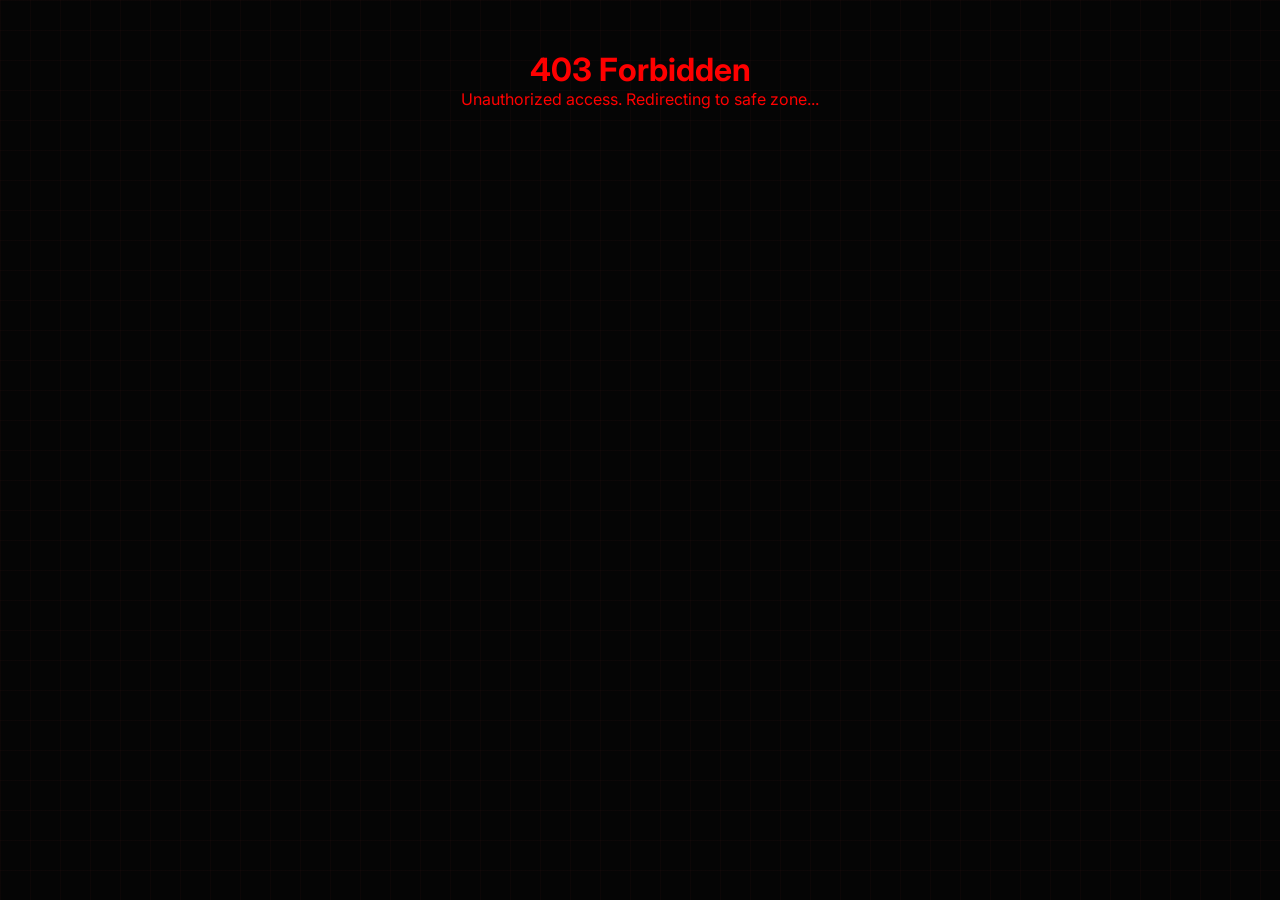
<file: judge-secure-dashboard.html>
<!DOCTYPE html>
<html lang="en">

<head>
    <meta charset="UTF-8">
    <meta name="viewport" content="width=device-width, initial-scale=1.0">
    <title>Judge Secure Dashboard - NyayaAI</title>
    <link href="https://fonts.googleapis.com/css2?family=Inter:wght@300;400;500;600;700;800&display=swap"
        rel="stylesheet">
    <link href="https://fonts.googleapis.com/css2?family=Outfit:wght@400;600;700;800&display=swap" rel="stylesheet">
    <link rel="stylesheet" href="https://cdnjs.cloudflare.com/ajax/libs/font-awesome/6.4.0/css/all.min.css">
    <link rel="stylesheet" href="style.css">
    <style>
        .secure-container {
            max-width: 1200px;
            margin: 40px auto;
            padding: 20px;
        }

        .ai-core-active {
            color: var(--accent-red);
            font-size: 11px;
            font-weight: 700;
            letter-spacing: 1px;
            text-transform: uppercase;
        }



        .secure-header {
            border-bottom: 2px solid var(--accent-red);
            padding-bottom: 15px;
            margin-bottom: 30px;
        }

        .grid-dashboard {
            display: grid;
            grid-template-columns: repeat(3, 1fr);
            gap: 20px;
        }

        .col-main {
            grid-column: span 2;
        }

        .data-card {
            padding: 20px;
            border-left: 3px solid var(--accent-red);
        }

        .data-label {
            font-size: 11px;
            text-transform: uppercase;
            color: var(--text-muted);
            margin-bottom: 8px;
            letter-spacing: 0.5px;
        }

        .data-value {
            font-size: 15px;
            color: var(--text-color);
            line-height: 1.5;
        }

        .huge-value {
            font-size: 36px;
            font-weight: 800;
            color: var(--accent-red);
        }

        /* NEW SECURE STYLES */
        body.dark-theme {
            background-color: #050505;
            background-image:
                linear-gradient(rgba(239, 68, 68, 0.03) 1px, transparent 1px),
                linear-gradient(90deg, rgba(239, 68, 68, 0.03) 1px, transparent 1px);
            background-size: 30px 30px;
        }

        .classified-banner {
            background-color: #4a0000;
            color: #ffcccc;
            text-align: center;
            padding: 10px;
            text-transform: uppercase;
            font-weight: 800;
            letter-spacing: 2px;
            border-bottom: 2px solid #ff0000;
            animation: pulse-border 2s infinite;
        }

        @keyframes pulse-border {
            0% {
                box-shadow: 0 0 5px #ff0000;
            }

            50% {
                box-shadow: 0 0 20px #ff0000;
            }

            100% {
                box-shadow: 0 0 5px #ff0000;
            }
        }

        .watermark {
            position: fixed;
            top: 50%;
            left: 50%;
            transform: translate(-50%, -50%) rotate(-30deg);
            font-size: 120px;
            font-weight: 900;
            color: rgba(255, 0, 0, 0.04);
            white-space: nowrap;
            pointer-events: none;
            z-index: -1;
            text-align: center;
            line-height: 1.2;
        }

        .security-badges {
            display: flex;
            gap: 15px;
            font-size: 10px;
            font-family: monospace;
            color: var(--text-muted);
            margin-top: 10px;
        }

        .sec-badge {
            background: rgba(255, 255, 255, 0.05);
            padding: 4px 8px;
            border-radius: 4px;
            border: 1px solid rgba(255, 255, 255, 0.1);
        }

        .doc-tag {
            position: absolute;
            top: 10px;
            right: 10px;
            background: rgba(239, 68, 68, 0.15);
            color: #ff4444;
            font-size: 9px;
            padding: 3px 8px;
            border: 1px solid rgba(239, 68, 68, 0.3);
            border-radius: 3px;
            font-weight: bold;
            letter-spacing: 1px;
            text-transform: uppercase;
        }

        .data-card {
            position: relative;
            background: rgba(10, 10, 10, 0.8);
            border-top: 1px solid rgba(255, 255, 255, 0.05);
            border-right: 1px solid rgba(255, 255, 255, 0.05);
            border-bottom: 1px solid rgba(255, 255, 255, 0.05);
        }

        .audit-trail {
            font-family: monospace;
            font-size: 11px;
            color: rgba(255, 255, 255, 0.4);
            border-bottom: 1px dashed rgba(255, 255, 255, 0.1);
            padding-bottom: 10px;
            margin-bottom: 20px;
            display: flex;
            justify-content: space-between;
        }

        .legal-footer {
            text-align: center;
            margin-top: 50px;
            padding: 20px;
            border-top: 1px solid rgba(239, 68, 68, 0.2);
            color: rgba(255, 255, 255, 0.3);
            font-size: 11px;
            line-height: 1.6;
            font-family: monospace;
        }

        /* PHASE 2 STYLES */
        .grid-row-2 {
            display: grid;
            grid-template-columns: 2fr 1fr;
            gap: 20px;
            margin-top: 20px;
        }

        .grid-row-3 {
            display: grid;
            grid-template-columns: 1fr 1fr;
            gap: 20px;
            margin-top: 20px;
        }

        .data-list {
            list-style: none;
            padding: 0;
            margin: 0;
        }

        .data-list li {
            padding: 10px 0;
            border-bottom: 1px solid rgba(255, 255, 255, 0.05);
            font-size: 13px;
        }

        .data-list li:last-child {
            border-bottom: none;
        }

        .data-list strong {
            color: var(--accent-blue);
            display: inline-block;
            width: 140px;
        }

        .progress-container {
            margin-top: 10px;
            margin-bottom: 15px;
        }

        .progress-label {
            display: flex;
            justify-content: space-between;
            font-size: 11px;
            text-transform: uppercase;
            margin-bottom: 5px;
            color: var(--text-muted);
        }

        .progress-bar-bg {
            background: rgba(255, 255, 255, 0.05);
            height: 6px;
            border-radius: 3px;
            overflow: hidden;
        }

        .progress-bar-fill {
            height: 100%;
            border-radius: 3px;
            transition: width 1s ease-in-out;
        }

        .timeline-container {
            border-left: 2px solid rgba(255, 255, 255, 0.1);
            margin-left: 10px;
            padding-left: 15px;
        }

        .timeline-item {
            position: relative;
            margin-bottom: 15px;
        }

        .timeline-item::before {
            content: '';
            position: absolute;
            left: -20px;
            top: 5px;
            width: 8px;
            height: 8px;
            border-radius: 50%;
            background: var(--text-muted);
        }

        .timeline-item.status-red::before {
            background: var(--accent-red);
            box-shadow: 0 0 5px var(--accent-red);
        }

        .timeline-item.status-blue::before {
            background: var(--accent-blue);
            box-shadow: 0 0 5px var(--accent-blue);
        }

        .timeline-item.status-green::before {
            background: var(--accent-green);
            box-shadow: 0 0 5px var(--accent-green);
        }

        .timeline-date {
            font-size: 10px;
            color: var(--text-muted);
            font-family: monospace;
        }

        .timeline-event {
            font-size: 13px;
            color: var(--text-color);
        }

        .evidence-grid {
            display: grid;
            grid-template-columns: repeat(2, 1fr);
            gap: 10px;
            margin-top: 15px;
        }

        .evidence-thumb {
            aspect-ratio: 16/9;
            background: rgba(255, 255, 255, 0.05);
            border: 1px dashed rgba(255, 255, 255, 0.2);
            display: flex;
            align-items: center;
            justify-content: center;
            color: rgba(255, 255, 255, 0.2);
            font-size: 24px;
            border-radius: 4px;
        }

        .keyword-chip {
            display: inline-block;
            background: rgba(124, 58, 237, 0.15);
            color: #b48cff;
            padding: 4px 10px;
            border-radius: 12px;
            font-size: 11px;
            margin: 3px 2px;
            border: 1px solid rgba(124, 58, 237, 0.3);
            transition: all 0.3s ease;
        }

        /* PHASE 3 STYLES */
        .live-status-bar {
            position: fixed;
            top: 20px;
            right: 20px;
            background: rgba(10, 10, 10, 0.9);
            border: 1px solid rgba(59, 130, 246, 0.3);
            color: var(--accent-blue);
            padding: 8px 12px;
            border-radius: 6px;
            font-size: 10px;
            font-family: monospace;
            text-transform: uppercase;
            display: flex;
            align-items: center;
            gap: 8px;
            z-index: 1000;
        }

        .dot-pulse {
            width: 6px;
            height: 6px;
            background-color: var(--accent-blue);
            border-radius: 50%;
            animation: pulse-dot 1.5s infinite;
        }

        @keyframes pulse-dot {
            0% {
                box-shadow: 0 0 0 0 rgba(59, 130, 246, 0.7);
            }

            70% {
                box-shadow: 0 0 0 6px rgba(59, 130, 246, 0);
            }

            100% {
                box-shadow: 0 0 0 0 rgba(59, 130, 246, 0);
            }
        }

        .ai-processing-indicator {
            font-size: 11px;
            color: var(--text-muted);
            font-family: monospace;
            display: flex;
            align-items: center;
            gap: 5px;
            justify-content: flex-end;
        }

        .update-tag {
            font-size: 8px;
            color: var(--accent-blue);
            text-transform: uppercase;
            letter-spacing: 0.5px;
            opacity: 0;
            transition: opacity 0.5s;
            margin-left: 8px;
        }

        .show-update {
            opacity: 1 !important;
        }

        /* Smooth transitions for data updates */
        .data-value,
        .huge-value,
        .progress-bar-fill {
            transition: all 0.5s ease;
        }

        .hackathon-badge {
            position: fixed;
            bottom: 20px;
            right: 20px;
            background: rgba(10, 10, 10, 0.9);
            border: 1px solid rgba(16, 185, 129, 0.3);
            color: var(--accent-green);
            padding: 8px 12px;
            border-radius: 6px;
            font-size: 10px;
            font-family: monospace;
            text-transform: uppercase;
            display: flex;
            align-items: center;
            gap: 8px;
            z-index: 1000;
        }
    </style>
</head>

<body class="dark-theme">

    <div class="live-status-bar">
        <div class="dot-pulse"></div>
        <div>
            <div>LIVE JUDICIAL ANALYSIS</div>
            <div style="font-size: 8px; color: var(--text-muted); margin-top: 2px;" id="lastSyncTime">Last Sync:
                Awaiting Connection...</div>
        </div>
    </div>

    <div class="watermark">
        RESTRICTED<br>CONFIDENTIAL<br>JUDICIAL ACCESS ONLY
    </div>

    <div class="classified-banner">
        <i class="fa-solid fa-triangle-exclamation"></i> CLASSIFIED JUDICIAL INTELLIGENCE SYSTEM - AUTHORIZED PERSONNEL
        ONLY
        <div style="font-size: 10px; font-weight: 400; opacity: 0.8; margin-top: 4px; letter-spacing: 1px;">Unauthorized
            access is punishable under law.</div>
    </div>

    <div class="secure-container">
        <div class="secure-header flex-between align-center">
            <div>
                <h1 style="color: var(--accent-red); margin: 0; font-family: 'Outfit', sans-serif;">
                    <i class="fa-solid fa-user-shield"></i> JUDGE SECURE SECTION
                </h1>
                <p style="color: var(--text-muted); margin-top: 5px; font-size: 13px;">Highly Confidential Subsystem.
                    Unauthorized access is a felony.</p>

                <div class="security-badges">
                    <div class="sec-badge"><span style="color:#ff4444;">🔴</span> ACCESS LEVEL: LEVEL 4 – JUDICIAL
                        CLEARANCE</div>
                    <div class="sec-badge"><i class="fa-solid fa-shield-halved text-blue"></i> IDENTITY STATUS: VERIFIED
                    </div>
                    <div class="sec-badge"><i class="fa-solid fa-lock text-green"></i> ENCRYPTION: AES-256 ACTIVE</div>
                </div>
            </div>
            <div style="text-align: right;">
                <div class="ai-processing-indicator mb-2">
                    <span style="color: var(--accent-blue);">●</span> Secure AI Processing | Status: Active Monitoring
                </div>
                <div id="aiTimestamp" style="font-size: 11px; color: var(--text-muted); font-family: monospace;">AI
                    Generated Report – Loading...</div>
            </div>
            <div>
                <button class="btn-primary"
                    style="background: var(--panel-bg); border: 1px solid var(--accent-red); color: var(--accent-red);"
                    onclick="logoutSecure()">
                    <i class="fa-solid fa-right-from-bracket"></i> Exit Secure Mode
                </button>
            </div>
        </div>

        <div class="audit-trail">
            <span>SESSION ID: JUD-SEC-20456</span>
            <span>MONITORED ACCESS ENABLED</span>
            <span id="verifiedAtTimestamp">VERIFIED AT: Loading...</span>
        </div>

        <div id="loadingIndicator" style="text-align: center; padding: 100px 0;">
            <i class="fa-solid fa-spinner fa-spin" style="font-size: 40px; color: var(--accent-red);"></i>
            <h3 style="margin-top: 20px; color: var(--text-muted);">Decrypting Case Files & Initializing ...
            </h3>
        </div>

        <div id="errorIndicator" class="hidden"
            style="text-align: center; padding: 50px; background: rgba(239, 68, 68, 0.1); border-radius: 8px; border: 1px solid var(--accent-red);">
            <i class="fa-solid fa-triangle-exclamation" style="font-size: 40px; color: var(--accent-red);"></i>
            <h3 style="margin-top: 20px; color: var(--accent-red);" id="errorMsg">Secure AI system temporarily
                unavailable</h3>
        </div>

        <div id="secureDashboardContent" class="hidden">
            <div class="grid-dashboard">
                <!-- Main Case Details -->
                <div class="col-main" style="display: flex; flex-direction: column; gap: 20px;">
                    <div class="glass-panel data-card" style="border-left-color: var(--accent-blue);">
                        <div class="doc-tag">CONFIDENTIAL</div>
                        <div class="data-label"><i class="fa-solid fa-file-shield text-blue"></i> Confidential Case
                            Summary</div>
                        <div class="data-value" id="caseSummary" style="font-size: 15px; line-height: 1.6;">Loading...
                        </div>
                    </div>

                    <div style="display: grid; grid-template-columns: 1fr 1fr; gap: 20px;">
                        <div class="glass-panel data-card" style="border-left-color: var(--accent-purple);">
                            <div class="doc-tag">INTERNAL COURT RECORD</div>
                            <div class="data-label"><i class="fa-solid fa-scale-balanced text-purple"></i> Precedent
                                Intelligence</div>
                            <div class="data-value" id="precedentAnalysis">Loading...</div>
                        </div>
                        <div class="glass-panel data-card" style="border-left-color: var(--accent-emerald);">
                            <div class="doc-tag">SEALED DOCUMENT</div>
                            <div class="data-label"><i class="fa-solid fa-gavel text-emerald"></i> Sentencing Guidance
                                Panel</div>
                            <div class="data-value" id="sentencingGuidance"
                                style="font-weight: 600; color: var(--accent-emerald);">Loading...</div>
                        </div>
                    </div>
                </div>

                <!-- Right Analytics Panel -->
                <div style="display: flex; flex-direction: column; gap: 20px;">
                    <div class="glass-panel data-card" style="text-align: center;">
                        <div class="doc-tag">RESTRICTED FILE</div>
                        <div class="data-label">Risk Assessment Meter <span class="update-tag" id="updateRisk">AI
                                UPDATED</span></div>
                        <div class="gauge-container" style="margin: 20px auto 10px auto;">
                            <div class="gauge-background" style="border-color: rgba(239, 68, 68, 0.2);"></div>
                            <div class="gauge-fill" id="riskMeter"
                                style="border-color: var(--accent-red); box-shadow: 0 0 15px rgba(239,68,68,0.5);">
                            </div>
                        </div>
                        <div class="huge-value" id="riskScore">0%</div>
                    </div>

                    <div class="glass-panel data-card" style="border-left-color: var(--accent-yellow);">
                        <div class="doc-tag">CONFIDENTIAL</div>
                        <div class="data-label"><i class="fa-solid fa-triangle-exclamation text-yellow"></i> Bail
                            Recommendation <span class="update-tag" id="updateBail">AI UPDATED</span></div>
                        <div class="data-value" id="bailRecommendation" style="font-weight: bold;">Loading...</div>
                        <div style="font-size: 10px; color: var(--accent-yellow); margin-top: 5px; opacity: 0.8;">
                            *Advisory Only</div>
                    </div>

                    <div style="display: grid; grid-template-columns: 1fr 1fr; gap: 10px;">
                        <div class="glass-panel data-card"
                            style="padding: 15px; border-left-color: var(--accent-blue);">
                            <div class="doc-tag" style="top: 5px; right: 5px; font-size: 7px; padding: 2px 4px;">INT
                            </div>
                            <div class="data-label" style="font-size: 9px;"><i
                                    class="fa-solid fa-bars-progress text-blue"></i> Procedural Stage</div>
                            <div class="data-value" id="proceduralStage" style="font-size: 13px;">Loading...</div>
                        </div>
                        <div class="glass-panel data-card" style="padding: 15px; border-left-color: var(--accent-red);">
                            <div class="doc-tag" style="top: 5px; right: 5px; font-size: 7px; padding: 2px 4px;">INT
                            </div>
                            <div class="data-label" style="font-size: 9px;"><i
                                    class="fa-solid fa-hourglass-half text-red"></i> Delay Prediction</div>
                            <div class="data-value" style="font-size: 13px;"><strong id="delayDays"
                                    class="text-red">0</strong> Days</div>
                        </div>
                    </div>

                    <div class="glass-panel"
                        style="padding: 10px 15px; text-align: center; border: 1px solid rgba(16, 185, 129, 0.2);">
                        <span style="font-size: 11px; color: var(--text-muted); text-transform: uppercase;">AI
                            Confidence Score</span>
                        <div style="color: var(--accent-green); font-size: 20px; font-weight: 700; margin-top: 5px;"
                            id="confidenceScore">0%</div>
                    </div>
                </div>
            </div>

            <!-- PHASE 2: ROW 2 -->
            <div class="grid-row-2">
                <!-- 1. Confidential Case Files -->
                <div class="glass-panel data-card" style="border-left-color: var(--accent-red);">
                    <div class="doc-tag">RESTRICTED FILE</div>
                    <div class="data-label"><i class="fa-solid fa-scale-balanced text-red"></i> CONFIDENTIAL CASE FILES
                    </div>
                    <ul class="data-list" style="margin-top: 15px;">
                        <li><strong>FIR Summary:</strong> <span id="firSummary">Loading...</span></li>
                        <li><strong>Evidence:</strong> <span id="evidenceSummary">Loading...</span></li>
                        <li><strong>Witness Flags:</strong> <span id="witnessRisks"
                                style="color: var(--accent-yellow);">Loading...</span></li>
                        <li><strong>Charges:</strong> <span id="chargeInterpretation">Loading...</span></li>
                        <li><strong>Forensic Strength:</strong> <span id="forensicStrength"
                                style="color: var(--accent-green);">Loading...</span></li>
                    </ul>
                </div>

                <!-- 2. AI Risk & Sentencing Assistance -->
                <div class="glass-panel data-card" style="border-left-color: var(--accent-emerald);">
                    <div class="doc-tag">ADVISORY</div>
                    <div class="data-label"><i class="fa-solid fa-chart-line text-emerald"></i> AI RISK & SENTENCING
                        ASSISTANCE <span class="update-tag" id="updateSentencing">AI UPDATED</span></div>

                    <div class="progress-container">
                        <div class="progress-label"><span>Recidivism Prediction</span><span
                                id="recidivismScore">0%</span></div>
                        <div class="progress-bar-bg">
                            <div class="progress-bar-fill bg-red" id="recidivismBar" style="width: 0%;"></div>
                        </div>
                    </div>

                    <div class="progress-container">
                        <div class="progress-label"><span>Bail Probability</span><span id="bailProbScore">0%</span>
                        </div>
                        <div class="progress-bar-bg">
                            <div class="progress-bar-fill bg-blue" id="bailProbBar" style="width: 0%;"></div>
                        </div>
                    </div>

                    <ul class="data-list" style="margin-top: 15px;">
                        <li><strong>Sentence Range:</strong> <span id="sentenceRange"
                                style="color: var(--accent-emerald); font-weight: bold;">Loading...</span></li>
                        <li><strong>Flight Risk:</strong> <span id="flightRisk"
                                style="color: var(--accent-red);">Loading...</span></li>
                    </ul>

                    <div
                        style="margin-top: 15px; padding: 10px; background: rgba(239, 68, 68, 0.1); border-left: 2px solid var(--accent-red); font-size: 10px; color: var(--text-muted); line-height: 1.4;">
                        <i class="fa-solid fa-triangle-exclamation text-red"></i> <strong>AI Assisted Analysis – Final
                            Judicial Decision Required.</strong> System provides advisory insights only.
                    </div>
                </div>
            </div>

            <!-- PHASE 2: ROW 3 -->
            <div class="grid-row-3">
                <!-- 3. Restricted Evidence Viewer -->
                <div class="glass-panel data-card" style="border-left-color: var(--accent-blue);">
                    <div class="doc-tag">FORENSIC ACCESS ONLY</div>
                    <div class="data-label"><i class="fa-solid fa-folder-tree text-blue"></i> RESTRICTED EVIDENCE VIEWER
                        <span class="update-tag" id="updateEvidence">NEW AI ANALYSIS</span>
                    </div>

                    <div class="evidence-grid">
                        <div class="evidence-thumb"><i class="fa-solid fa-video"></i></div>
                        <div class="evidence-thumb"><i class="fa-solid fa-file-signature"></i></div>
                    </div>

                    <ul class="data-list" style="margin-top: 15px;">
                        <li><strong>CCTV Analysis:</strong> <span id="cctvAnalysis">Loading...</span></li>
                        <li><strong>Face Match:</strong> <span id="faceMatchScore" class="text-green">0%</span></li>
                        <li><strong>Doc Authenticity:</strong> <span id="docAuthScore" class="text-yellow">0%</span>
                        </li>
                        <li><strong>Tampering Status:</strong> <span id="tamperingResult"
                                class="text-red">Loading...</span></li>
                    </ul>
                    <div style="margin-top: 10px; font-size: 10px; text-align: right; color: var(--accent-blue);">
                        <i class="fa-solid fa-circle-check"></i> Verified by AI Core
                    </div>
                </div>

                <!-- 4. Case History Timeline & 5. Explainability -->
                <div style="display: flex; flex-direction: column; gap: 20px;">
                    <div class="glass-panel data-card" style="border-left-color: var(--text-muted);">
                        <div class="doc-tag">JUDICIAL ARCHIVE ACCESS</div>
                        <div class="data-label"><i class="fa-solid fa-clock-rotate-left"></i> CASE HISTORY TIMELINE
                        </div>
                        <div class="timeline-container" id="timelineContainer">
                            <div class="timeline-item"><span class="timeline-date">Loading...</span>
                                <div class="timeline-event text-muted">Awaiting API Data</div>
                            </div>
                        </div>
                    </div>

                    <div class="glass-panel data-card" style="border-left-color: var(--accent-purple);">
                        <div class="doc-tag">TRANSPARENCY MODE ENABLED</div>
                        <div class="data-label"><i class="fa-solid fa-brain text-purple"></i> AI EXPLAINABILITY PANEL
                        </div>

                        <div style="margin-top: 15px;">
                            <div style="font-size: 11px; color: var(--text-muted); margin-bottom: 5px;">Suggested
                                Sections Reasoning:</div>
                            <div id="suggestedSectionsReason"
                                style="font-size: 13px; line-height: 1.5; background: rgba(255,255,255,0.03); padding: 10px; border-radius: 4px;">
                                Loading...</div>
                        </div>

                        <div style="margin-top: 15px;">
                            <div style="font-size: 11px; color: var(--text-muted); margin-bottom: 5px;">Top Influential
                                Keywords:</div>
                            <div id="keywordChipsContainer">
                                <span class="keyword-chip">Loading...</span>
                            </div>
                        </div>

                        <div style="margin-top: 15px;">
                            <div style="font-size: 11px; color: var(--text-muted); margin-bottom: 5px;">Evidence Weight
                                Contribution:</div>
                            <div id="evidenceWeight"
                                style="font-size: 13px; font-family: monospace; color: var(--text-color);">Loading...
                            </div>
                        </div>
                    </div>
                </div>
            </div>
        </div>

        <div class="legal-footer">
            "Access to this subsystem is logged and monitored.<br>
            Misuse may result in disciplinary and criminal action.<br>
            Judicial Data Protection Protocol 2026 Compliant."
        </div>
    </div>

    <script>
        let liveSyncInterval;

        // Security Enforcement Check
        document.addEventListener("DOMContentLoaded", () => {
            const token = sessionStorage.getItem("judge_secure_token");
            const isVerified = sessionStorage.getItem("judge_role_verified");

            if (!token || isVerified !== "true") {
                // Unauthorized Access
                document.body.innerHTML = '<div style="color:red; text-align:center; padding:50px; font-family:sans-serif;"><h1>403 Forbidden</h1><p>Unauthorized access. Redirecting to safe zone...</p></div>';
                setTimeout(() => {
                    window.location.href = "index.html";
                }, 2000);
                return;
            }

            // Init Timestamps
            updateTimestamps();

            // Fetch Initial AI Data
            fetchSecureData(token).then(() => {
                // Start Live Polling 15 seconds after initial load succeeds
                liveSyncInterval = setInterval(() => pollLiveUpdates(token), 15000);
            });
        });

        function updateTimestamps() {
            const now = new Date();
            const timeStr = now.toLocaleString();
            document.getElementById("aiTimestamp").innerText = "AI Generated Report – " + timeStr;
            document.getElementById("verifiedAtTimestamp").innerText = "VERIFIED AT: " + timeStr;
            document.getElementById("lastSyncTime").innerText = "Last Sync: " + now.toLocaleTimeString();
        }

        function triggerUpdateFlash(elementId) {
            const el = document.getElementById(elementId);
            if (el) {
                el.classList.add('show-update');
                setTimeout(() => el.classList.remove('show-update'), 3000);
            }
        }

        async function pollLiveUpdates(token) {
            try {
                const response = await fetch("http://localhost:8000/api/judge-analysis/live", {
                    method: "POST",
                    headers: {
                        "Content-Type": "application/json",
                        "Authorization": "Bearer " + token
                    },
                    body: JSON.stringify({
                        case_id: "JUD-SEC-20456",
                        latest_case_data_hash: "0xAI9988C",
                        verification_token: token
                    })
                });

                if (response.status === 401 || response.status === 403) {
                    clearInterval(liveSyncInterval);
                    alert("Session Expired – Reverification Required");
                    logoutSecure();
                    return;
                }

                if (!response.ok) return; // Silent fail for polling errors

                const liveData = await response.json();

                // Update Risk Meter smoothly
                const riskEl = document.getElementById('riskScore');
                if (riskEl.innerText !== liveData.risk_assessment + "%") {
                    riskEl.innerText = liveData.risk_assessment + "%";
                    const degrees = 45 + (liveData.risk_assessment / 100) * 180;
                    document.getElementById('riskMeter').style.transform = `rotate(${degrees}deg)`;
                    triggerUpdateFlash('updateRisk');
                }

                // Update Bail Smoothly
                const bailEl = document.getElementById('bailRecommendation');
                if (bailEl.innerText !== liveData.bail_recommendation) {
                    // In mock, this might not change often, but good practice
                    bailEl.innerText = liveData.bail_recommendation;
                    triggerUpdateFlash('updateBail');
                }

                // Update Sentencing/Risk assistance smoothly
                document.getElementById('recidivismScore').innerText = liveData.recidivism_score + "%";
                document.getElementById('recidivismBar').style.width = liveData.recidivism_score + "%";

                document.getElementById('bailProbScore').innerText = liveData.bail_probability + "%";
                document.getElementById('bailProbBar').style.width = liveData.bail_probability + "%";

                document.getElementById('sentenceRange').innerText = liveData.sentencing_guidance;
                document.getElementById('flightRisk').innerText = liveData.flight_risk_class;
                triggerUpdateFlash('updateSentencing');

                // Update Delay Prediction Smoothly
                document.getElementById('delayDays').innerText = liveData.delay_prediction_days;

                // Update Confidence Smoothly
                document.getElementById('confidenceScore').innerText = liveData.confidence_score + "%";

                // Update Evidence Viewer Smoothly
                document.getElementById('faceMatchScore').innerText = liveData.face_match_confidence + "%";
                document.getElementById('docAuthScore').innerText = liveData.document_authenticity + "%";
                triggerUpdateFlash('updateEvidence');

                // Update Timestamps
                updateTimestamps();

            } catch (e) {
                console.log("Live Sync Polling Error:", e);
            }
        }

        async function fetchSecureData(token) {
            try {
                const response = await fetch("http://localhost:8000/api/judge-analysis/", {
                    method: "POST",
                    headers: {
                        "Content-Type": "application/json",
                        "Authorization": "Bearer " + token
                    },
                    body: JSON.stringify({
                        case_context: "AUTO_CONTEXT_FROM_JISS",
                        fir_details: "ATTACHED",
                        evidence_text: "ATTACHED",
                        witness_statements: "ATTACHED",
                        charges: "ATTACHED",
                        prior_history: "ATTACHED"
                    })
                });

                document.getElementById('loadingIndicator').classList.add('hidden');

                if (!response.ok) {
                    throw new Error("Secure AI system temporarily unavailable");
                }

                const data = await response.json();

                if (data.error) {
                    throw new Error(data.error);
                }

                // Populate Phase 1 UI
                document.getElementById('secureDashboardContent').classList.remove('hidden');

                document.getElementById('caseSummary').innerText = data.confidential_case_summary;
                document.getElementById('precedentAnalysis').innerText = data.precedent_analysis;
                document.getElementById('sentencingGuidance').innerText = data.sentencing_guidance;
                document.getElementById('bailRecommendation').innerText = data.bail_recommendation;
                document.getElementById('proceduralStage').innerText = data.procedural_stage;
                document.getElementById('delayDays').innerText = data.delay_prediction_days;
                document.getElementById('confidenceScore').innerText = data.confidence_score + "%";

                // Animate Phase 1 Risk Meter
                document.getElementById('riskScore').innerText = data.risk_assessment + "%";
                setTimeout(() => {
                    const degrees = 45 + (data.risk_assessment / 100) * 180;
                    document.getElementById('riskMeter').style.transform = `rotate(${degrees}deg)`;
                }, 500);

                // Populate Phase 2 UI (1. Case Files)
                document.getElementById('firSummary').innerText = data.fir_summary;
                document.getElementById('evidenceSummary').innerText = data.evidence_summary;
                document.getElementById('witnessRisks').innerText = data.witness_risks;
                document.getElementById('chargeInterpretation').innerText = data.charge_interpretation;
                document.getElementById('forensicStrength').innerText = data.forensic_strength;

                // Populate Phase 2 UI (2. Risk & Sentencing)
                document.getElementById('sentenceRange').innerText = data.sentencing_guidance; // Reuse field
                document.getElementById('flightRisk').innerText = data.flight_risk_class;

                document.getElementById('recidivismScore').innerText = data.recidivism_score + "%";
                document.getElementById('bailProbScore').innerText = data.bail_probability + "%";
                setTimeout(() => {
                    document.getElementById('recidivismBar').style.width = data.recidivism_score + "%";
                    document.getElementById('bailProbBar').style.width = data.bail_probability + "%";
                }, 600);

                // Populate Phase 2 UI (3. Evidence Viewer)
                document.getElementById('cctvAnalysis').innerText = data.cctv_analysis;
                document.getElementById('faceMatchScore').innerText = data.face_match_confidence + "%";
                document.getElementById('docAuthScore').innerText = data.document_authenticity + "%";
                document.getElementById('tamperingResult').innerText = data.tampering_result;

                // Populate Phase 2 UI (4. Timeline)
                const timelineContainer = document.getElementById('timelineContainer');
                timelineContainer.innerHTML = '';
                if (data.timeline && data.timeline.length > 0) {
                    data.timeline.forEach(item => {
                        const tItem = document.createElement('div');
                        tItem.className = `timeline-item status-${item.status}`;
                        tItem.innerHTML = `<span class="timeline-date">${item.date}</span><div class="timeline-event">${item.event}</div>`;
                        timelineContainer.appendChild(tItem);
                    });
                }

                // Populate Phase 2 UI (5. Explainability)
                if (data.explainability) {
                    document.getElementById('suggestedSectionsReason').innerText = data.explainability.suggested_sections;
                    document.getElementById('evidenceWeight').innerText = data.explainability.evidence_weight;

                    const kwContainer = document.getElementById('keywordChipsContainer');
                    kwContainer.innerHTML = '';
                    data.explainability.top_keywords.forEach(kw => {
                        const chip = document.createElement('span');
                        chip.className = 'keyword-chip';
                        chip.innerText = kw;
                        kwContainer.appendChild(chip);
                    });
                }

            } catch (error) {
                document.getElementById('loadingIndicator').classList.add('hidden');
                document.getElementById('errorIndicator').classList.remove('hidden');
                document.getElementById('errorMsg').innerText = error.message || "Secure AI system temporarily unavailable";
            }
        }

        function logoutSecure() {
            sessionStorage.removeItem("judge_secure_token");
            sessionStorage.removeItem("judge_role_verified");
            window.location.href = "index.html";
        }

        // Optional: Auto logout after inactivity (e.g. 5 mins)
        let inactivityTimeout;
        function resetTimer() {
            clearTimeout(inactivityTimeout);
            inactivityTimeout = setTimeout(logoutSecure, 300000); // 5 mins
        }
        window.onload = resetTimer;
        document.onmousemove = resetTimer;
        document.onkeypress = resetTimer;
    </script>
</body>

</html>
</file>
<file: style.css>
:root {
    --bg-deep: #020617;
    /* Slate 950 */
    --bg-dark: #0f172a;
    /* Slate 900 */
    --panel-bg: rgba(15, 23, 42, 0.45);
    --panel-border: rgba(255, 255, 255, 0.05);

    --accent-purple: #475569;
    /* Steely slate instead of bright purple */
    --accent-purple-glow: rgba(71, 85, 105, 0.5);

    --accent-blue: #3b82f6;
    /* Keep blue but slightly more formal context */
    --accent-blue-glow: rgba(59, 130, 246, 0.4);

    --accent-green: #10b981;
    --accent-green-glow: rgba(16, 185, 129, 0.5);

    --accent-red: #ef4444;
    --accent-yellow: #f59e0b;

    --text-main: #f8fafc;
    --text-muted: #94a3b8;

    --font-heading: 'Inter', sans-serif;
    /* Unified to Inter */
    --font-body: 'Inter', sans-serif;

    --glass-shadow: 0 12px 40px -10px rgba(0, 0, 0, 0.5);
    --glass-blur: blur(24px);
}

.micro-text {
    font-size: 10px;
    font-weight: 700;
    letter-spacing: 1px;
    text-transform: uppercase;
}

* {
    margin: 0;
    padding: 0;
    box-sizing: border-box;
    font-family: var(--font-body);
}

body.dark-theme {
    background: var(--bg-deep);
    /* Navy background styling */
    color: var(--text-main);
    overflow-x: hidden;
    min-height: 100vh;
}

/* Global Cursor Tracking Glow */
.cursor-glow {
    position: fixed;
    top: 0;
    left: 0;
    width: 400px;
    height: 400px;
    background: radial-gradient(circle, rgba(59, 130, 246, 0.05) 0%, transparent 60%);
    border-radius: 50%;
    transform: translate(-50%, -50%);
    pointer-events: none;
    z-index: 9999;
    transition: transform 0.1s ease-out;
}

@keyframes bg-pan {
    0% {
        background-position: 0% 50%;
    }

    100% {
        background-position: 100% 50%;
    }
}

#particles-canvas {
    position: fixed;
    top: 0;
    left: 0;
    width: 100%;
    height: 100%;
    z-index: 1;
    pointer-events: none;
    opacity: 0.15;
}

/* Base variables enhancement for typography */
:root {
    --font-heading: 'Inter', 'SF Pro Display', sans-serif;
    --font-body: 'Inter', 'SF Pro Text', sans-serif;
    --hero-glow-emerald: rgba(16, 185, 129, 0.4);
    --hero-glow-blue: rgba(59, 130, 246, 0.4);
}

/* Premium Animations */
@keyframes fade-slide-up {
    0% {
        transform: translateY(30px);
        opacity: 0;
        filter: blur(10px);
    }

    100% {
        transform: translateY(0);
        opacity: 1;
        filter: blur(0);
    }
}

@keyframes gradient-pulse {
    0% {
        background-position: 0% 50%;
        text-shadow: 0 0 10px rgba(59, 130, 246, 0.3);
    }

    50% {
        background-position: 100% 50%;
        text-shadow: 0 0 20px rgba(59, 130, 246, 0.8);
    }

    100% {
        background-position: 0% 50%;
        text-shadow: 0 0 10px rgba(59, 130, 246, 0.3);
    }
}

@keyframes float-badge {

    0%,
    100% {
        transform: translateY(0);
        box-shadow: 0 0 10px rgba(16, 185, 129, 0.2);
    }

    50% {
        transform: translateY(-8px);
        box-shadow: 0 10px 20px rgba(16, 185, 129, 0.4);
    }
}

@keyframes orb-float {

    0%,
    100% {
        transform: translate(0, 0) scale(1);
    }

    33% {
        transform: translate(30px, -50px) scale(1.1);
    }

    66% {
        transform: translate(-20px, 20px) scale(0.9);
    }
}

@keyframes hologram-spin {
    0% {
        transform: rotate(0deg) scale(0.8);
        opacity: 0;
    }

    20% {
        opacity: 1;
        transform: rotate(72deg) scale(1);
    }

    80% {
        opacity: 1;
        transform: rotate(288deg) scale(1);
    }

    100% {
        transform: rotate(360deg) scale(1.2);
        opacity: 0;
    }
}

@keyframes light-sweep {
    0% {
        transform: translateX(-100%) skewX(-15deg);
    }

    100% {
        transform: translateX(200%) skewX(-15deg);
    }
}

/* Hologram Loader */
.hologram-loader {
    position: fixed;
    top: 50%;
    left: 50%;
    transform: translate(-50%, -50%);
    width: 150px;
    height: 150px;
    z-index: 9999;
    display: flex;
    flex-direction: column;
    align-items: center;
    justify-content: center;
    pointer-events: none;
}

.holo-ring {
    position: absolute;
    border-radius: 50%;
    border: 2px solid transparent;
}

.holo-ring.r1 {
    width: 100px;
    height: 100px;
    border-top: 2px solid var(--accent-blue);
    border-bottom: 2px solid var(--accent-green);
    animation: spin 2s linear infinite;
    box-shadow: 0 0 20px rgba(59, 130, 246, 0.5), inset 0 0 20px rgba(16, 185, 129, 0.5);
}

.holo-ring.r2 {
    width: 130px;
    height: 130px;
    border-left: 2px solid var(--accent-purple);
    border-right: 2px solid var(--accent-blue);
    animation: spin-reverse 3s linear infinite;
    opacity: 0.6;
}

.hologram-text {
    margin-top: 180px;
    font-family: monospace;
    color: var(--accent-blue);
    letter-spacing: 3px;
    font-size: 12px;
    text-transform: uppercase;
    animation: blink 1.5s infinite;
    text-shadow: 0 0 10px var(--accent-blue);
}

@keyframes spin {
    100% {
        transform: rotate(360deg);
    }
}

@keyframes spin-reverse {
    100% {
        transform: rotate(-360deg);
    }
}

@keyframes blink {

    0%,
    100% {
        opacity: 1;
    }

    50% {
        opacity: 0.4;
    }
}

/* Dynamic Background Elements */
.bg-orb {
    position: fixed;
    border-radius: 50%;
    filter: blur(120px);
    z-index: 0;
    pointer-events: none;
    opacity: 0.5;
    animation: orb-float 20s ease-in-out infinite;
}

.bg-orb.blue {
    background: var(--accent-blue);
    width: 40vw;
    height: 40vw;
    top: -10vw;
    left: -10vw;
}

.bg-orb.emerald {
    background: var(--accent-green);
    width: 35vw;
    height: 35vw;
    bottom: -10vw;
    right: -10vw;
    animation-delay: -10s;
}

/* Cursor Light Trail */
.cursor-light {
    position: fixed;
    width: 600px;
    height: 600px;
    border-radius: 50%;
    background: radial-gradient(circle at center, rgba(255, 255, 255, 0.03) 0%, transparent 70%);
    transform: translate(-50%, -50%);
    pointer-events: none;
    z-index: 1;
    transition: width 0.2s, height 0.2s;
}

h1,
h2,
h3,
h4,
.brand {
    font-family: var(--font-heading);
}

.text-purple {
    color: var(--accent-purple);
}

.text-blue {
    color: var(--accent-blue);
}

.text-emerald {
    color: var(--accent-green);
}

.text-red {
    color: var(--accent-red);
}

.text-yellow {
    color: var(--accent-yellow);
}

/* Buttons & Inputs */
button {
    cursor: pointer;
    border: none;
    outline: none;
    transition: all 0.3s ease;
    font-weight: 500;
}

.btn-primary {
    background: linear-gradient(135deg, var(--accent-purple), var(--accent-blue));
    color: white;
    padding: 12px 24px;
    border-radius: 8px;
    box-shadow: 0 4px 15px var(--accent-purple-glow);
}

.btn-primary.large {
    padding: 16px 32px;
    font-size: 1.1rem;
}

.btn-primary:hover {
    box-shadow: 0 6px 20px var(--accent-purple-glow), inset 0 0 10px rgba(255, 255, 255, 0.2);
    transform: translateY(-2px);
}

.btn-secondary {
    background: rgba(255, 255, 255, 0.1);
    color: white;
    padding: 10px 20px;
    border-radius: 8px;
    border: 1px solid var(--panel-border);
    backdrop-filter: var(--glass-blur);
}

.btn-secondary:hover {
    background: rgba(255, 255, 255, 0.15);
}

.btn-glass {
    background: var(--panel-bg);
    border: 1px solid var(--panel-border);
    color: white;
    padding: 12px 24px;
    border-radius: 8px;
    backdrop-filter: var(--glass-blur);
}

.btn-glass.large {
    padding: 16px 32px;
    font-size: 1.1rem;
}

.btn-outline {
    background: transparent;
    border: 1px solid var(--accent-purple);
    color: var(--accent-purple);
    padding: 12px 24px;
    border-radius: 8px;
}

.btn-outline:hover {
    background: rgba(124, 58, 237, 0.1);
}

/* Glass Panels */
.glass-panel {
    background: var(--panel-bg);
    backdrop-filter: var(--glass-blur);
    -webkit-backdrop-filter: var(--glass-blur);
    border: 1px solid var(--panel-border);
    border-radius: 16px;
    box-shadow: inset 0 0 0 1px rgba(255, 255, 255, 0.02), inset 0 2px 20px rgba(255, 255, 255, 0.02), var(--glass-shadow);
    padding: 20px;
    transition: transform 0.3s cubic-bezier(0.25, 0.8, 0.25, 1), box-shadow 0.3s cubic-bezier(0.25, 0.8, 0.25, 1), border-color 0.3s ease;
    position: relative;
    overflow: hidden;
}

.glass-panel::before {
    content: '';
    position: absolute;
    top: 0;
    left: -150%;
    width: 50%;
    height: 100%;
    background: linear-gradient(to right, transparent, rgba(255, 255, 255, 0.03), transparent);
    transform: skewX(-20deg);
    transition: left 0.5s ease;
}

.glass-panel:hover::before {
    left: 150%;
}

.glass-panel:hover {
    transform: translateY(-2px);
    border-color: rgba(255, 255, 255, 0.1);
    box-shadow: inset 0 0 0 1px rgba(255, 255, 255, 0.05), inset 0 2px 20px rgba(255, 255, 255, 0.05), 0 16px 50px -10px rgba(0, 0, 0, 0.6);
}

.glass-card {
    background: rgba(255, 255, 255, 0.02);
    backdrop-filter: var(--glass-blur);
    border: 1px solid var(--panel-border);
    border-radius: 12px;
    padding: 15px;
    transition: all 0.3s cubic-bezier(0.25, 0.8, 0.25, 1);
}

.glass-card:hover {
    transform: translateY(-2px);
    background: rgba(255, 255, 255, 0.04);
}

.glow-border-purple {
    border-color: rgba(71, 85, 105, 0.5);
    /* Adapted to slate */
    box-shadow: 0 0 20px rgba(71, 85, 105, 0.2), inset 0 0 0 1px rgba(255, 255, 255, 0.02), var(--glass-shadow);
}

.glow-border-blue {
    border-color: rgba(59, 130, 246, 0.3);
    box-shadow: 0 0 20px rgba(59, 130, 246, 0.1), var(--glass-shadow);
}

.glow-border-emerald {
    border-color: rgba(16, 185, 129, 0.3);
    box-shadow: 0 0 20px rgba(16, 185, 129, 0.1), var(--glass-shadow);
}

/* Landing Page */
.landing-container {
    display: none;
    min-height: 100vh;
    position: relative;
    z-index: 10;
    overflow: hidden;
    /* Contains background elements */
    background-image:
        radial-gradient(circle at 50% 50%, rgba(59, 130, 246, 0.05) 0%, transparent 60%),
        linear-gradient(rgba(255, 255, 255, 0.02) 1px, transparent 1px),
        linear-gradient(90deg, rgba(255, 255, 255, 0.02) 1px, transparent 1px);
    background-size: 100% 100%, 40px 40px, 40px 40px;
    background-position: center center;
}

.landing-container.active {
    display: flex;
    flex-direction: column;
}

.landing-nav {
    display: flex;
    justify-content: space-between;
    align-items: center;
    padding: 20px 5%;
    background: rgba(15, 23, 42, 0.4);
    backdrop-filter: blur(20px);
    -webkit-backdrop-filter: blur(20px);
    border-bottom: 1px solid rgba(255, 255, 255, 0.05);
    opacity: 0;
    animation: fade-in-nav 0.3s ease-out forwards;
    animation-delay: 0.3s;
    z-index: 20;
}

@keyframes fade-in-nav {
    to {
        opacity: 1;
    }
}

.landing-nav:hover {
    box-shadow: 0 10px 40px rgba(0, 0, 0, 0.3), 0 2px 0 rgba(59, 130, 246, 0.3);
}

.logo {
    font-size: 24px;
    font-weight: 700;
    font-family: var(--font-heading);
    display: flex;
    align-items: center;
    gap: 10px;
    transition: all 0.3s ease;
}

.logo:hover {
    text-shadow: 0 0 15px rgba(255, 255, 255, 0.2);
}

.logo .highlight {
    color: var(--accent-blue);
}

.glow-icon {
    color: var(--accent-purple);
    text-shadow: 0 0 10px var(--accent-purple-glow);
}

/* =========================
   HERO SPLIT LAYOUT (Phase 2 & 3)
   ========================= */
.hero-split-layout {
    flex: 1;
    display: flex;
    align-items: center;
    justify-content: space-between;
    padding: 0 5%;
    z-index: 2;
    position: relative;
    max-width: 1440px;
    margin: 0 auto;
    width: 100%;
}

.hero-vignette {
    position: absolute;
    top: 0;
    left: 0;
    width: 100%;
    height: 100%;
    background: radial-gradient(circle, transparent 40%, rgba(5, 8, 22, 0.4) 100%);
    pointer-events: none;
    z-index: 1;
}

.hero-content {
    flex: 1;
    max-width: 650px;
    position: relative;
    z-index: 5;
}

.hero-visual {
    flex: 1;
    display: flex;
    justify-content: flex-end;
    align-items: center;
    position: relative;
    z-index: 4;
    perspective: 1000px;
}

.badge-tag {
    background: rgba(16, 185, 129, 0.08);
    /* Darker alpha */
    border: 1px solid rgba(16, 185, 129, 0.3);
    color: var(--accent-green);
    padding: 8px 18px;
    border-radius: 30px;
    /* Pill effect */
    font-size: 13px;
    font-weight: 600;
    margin-bottom: 40px;
    letter-spacing: 1.5px;
    text-transform: uppercase;
    box-shadow: 0 0 15px rgba(16, 185, 129, 0.1);
}

.hero-title {
    font-size: 4.6rem;
    line-height: 1.1;
    margin-bottom: 28px;
    font-weight: 800;
    letter-spacing: -0.5px;
    position: relative;
}

.font-ultra {
    font-weight: 900 !important;
}

.text-gradient {
    background: linear-gradient(135deg, #7aa2ff, #4f8cff, #2dd4bf);
    background-size: 200% auto;
    background-clip: text;
    -webkit-background-clip: text;
    -webkit-text-fill-color: transparent;
    text-shadow: 0 0 10px rgba(59, 130, 246, 0.2);
}

.title-p2 {
    font-weight: 900;
}

.hero-subtitle {
    font-size: 1.25rem;
    color: var(--text-muted);
    max-width: 600px;
    margin-top: 0;
    margin-bottom: 40px;
    line-height: 1.6;
    letter-spacing: -0.2px;
    opacity: 0.8;
}

.cta-group {
    display: flex;
    gap: 15px;
    margin-bottom: 60px;
}

/* Authority Strip */
.authority-strip {
    margin-top: 40px;
    display: flex;
    flex-direction: column;
    gap: 12px;
    opacity: 0.7;
}

.authority-strip>span {
    font-size: 11px;
    text-transform: uppercase;
    letter-spacing: 2px;
    color: var(--text-muted);
}

.auth-icons {
    display: flex;
    gap: 20px;
    font-size: 12px;
    color: var(--text-main);
}

.auth-icons span {
    display: flex;
    align-items: center;
    gap: 6px;
}

.auth-icons i {
    color: var(--accent-blue);
    font-size: 14px;
}

/* Dashboard Layout */
.dashboard-container {
    display: none;
    height: 100vh;
    grid-template-columns: 280px 1fr 280px;
    gap: 20px;
    padding: 20px;
    overflow: hidden;
}

.dashboard-container.active {
    display: grid;
    animation: fadeIn 0.5s ease;
}

/* Left Sidebar */
.sidebar {
    display: flex;
    flex-direction: column;
    gap: 20px;
    overflow-y: auto;
}

.role-switcher {
    display: flex;
    flex-direction: column;
    gap: 8px;
}

.role-switcher label {
    font-size: 12px;
    color: var(--text-muted);
    text-transform: uppercase;
    letter-spacing: 1px;
}

.glass-select {
    background: rgba(0, 0, 0, 0.2);
    border: 1px solid var(--panel-border);
    color: white;
    padding: 10px;
    border-radius: 8px;
    outline: none;
}

.profile-card {
    display: flex;
    align-items: center;
    gap: 15px;
    background: rgba(255, 255, 255, 0.03);
    padding: 15px;
    border-radius: 12px;
    position: relative;
    border: 1px solid rgba(255, 255, 255, 0.02);
}

.avatar {
    width: 45px;
    height: 45px;
    border-radius: 50%;
    border: 2px solid var(--accent-purple);
}

.profile-info h3 {
    font-size: 15px;
}

.profile-info p {
    font-size: 12px;
}

.notification-badge {
    position: absolute;
    right: 15px;
    color: var(--text-muted);
}

.pulse .dot {
    position: absolute;
    top: -2px;
    right: -2px;
    width: 8px;
    height: 8px;
    background: var(--accent-red);
    border-radius: 50%;
    box-shadow: 0 0 10px var(--accent-red);
    animation: pulse 2s infinite;
}

@keyframes pulse {
    0% {
        transform: scale(0.95);
        box-shadow: 0 0 0 0 rgba(239, 68, 68, 0.7);
    }

    70% {
        transform: scale(1);
        box-shadow: 0 0 0 6px rgba(239, 68, 68, 0);
    }

    100% {
        transform: scale(0.95);
        box-shadow: 0 0 0 0 rgba(239, 68, 68, 0);
    }
}

.side-nav {
    display: flex;
    flex-direction: column;
    gap: 5px;
}

.nav-item {
    display: flex;
    align-items: center;
    gap: 12px;
    padding: 12px 15px;
    color: var(--text-muted);
    text-decoration: none;
    border-radius: 8px;
    transition: all 0.2s;
}

.nav-item:hover,
.nav-item.active {
    background: rgba(255, 255, 255, 0.05);
    color: white;
}

.nav-item.active {
    border-left: 3px solid var(--accent-purple);
}

.case-priority h4 {
    font-size: 12px;
    color: var(--text-muted);
    text-transform: uppercase;
    margin-bottom: 15px;
}

.priority-list {
    display: flex;
    flex-direction: column;
    gap: 10px;
}

.p-item {
    display: flex;
    align-items: flex-start;
    gap: 10px;
    font-size: 13px;
}

.color-dot {
    width: 8px;
    height: 8px;
    border-radius: 50%;
    margin-top: 5px;
    flex-shrink: 0;
}

.bg-red {
    background: var(--accent-red);
    box-shadow: 0 0 5px var(--accent-red);
}

.bg-yellow {
    background: var(--accent-yellow);
    box-shadow: 0 0 5px var(--accent-yellow);
}

.bg-green {
    background: var(--accent-green);
    box-shadow: 0 0 5px var(--accent-green);
}

.border-red {
    border-left: 3px solid var(--accent-red);
}

.border-yellow {
    border-left: 3px solid var(--accent-yellow);
}

.border-green {
    border-left: 3px solid var(--accent-green);
}

.micro {
    font-size: 11px;
    color: var(--text-muted);
}

.p-item .time {
    margin-left: auto;
    font-size: 11px;
    font-weight: bold;
}


/* Center Main Stage */
.main-stage {
    display: flex;
    flex-direction: column;
    gap: 20px;
    overflow-y: auto;
}

.main-stage>*,
.sidebar>*,
.right-panel>* {
    flex-shrink: 0;
}

.input-panel {
    display: flex;
    flex-direction: column;
    gap: 15px;
}

.search-container {
    position: relative;
    display: flex;
    align-items: center;
}

.search-icon {
    position: absolute;
    left: 15px;
    color: var(--text-muted);
}

.smart-search {
    width: 100%;
    background: rgba(0, 0, 0, 0.3);
    border: 1px solid var(--panel-border);
    padding: 15px 15px 15px 45px;
    border-radius: 12px;
    color: white;
    font-size: 15px;
    outline: none;
    transition: 0.3s;
}

.smart-search:focus {
    border-color: var(--accent-blue);
    box-shadow: 0 0 15px rgba(59, 130, 246, 0.2);
}

.mic-btn {
    position: absolute;
    right: 10px;
    width: 35px;
    height: 35px;
    border-radius: 50%;
    background: var(--accent-purple);
    color: white;
    display: flex;
    align-items: center;
    justify-content: center;
}

.pulse-glow {
    animation: micPulse 2s infinite;
}

@keyframes micPulse {
    0% {
        box-shadow: 0 0 0 0 rgba(124, 58, 237, 0.4);
    }

    70% {
        box-shadow: 0 0 0 10px rgba(124, 58, 237, 0);
    }

    100% {
        box-shadow: 0 0 0 0 rgba(124, 58, 237, 0);
    }
}

.voice-waveform {
    display: flex;
    align-items: center;
    justify-content: center;
    gap: 5px;
    background: rgba(0, 0, 0, 0.4);
    padding: 15px;
    border-radius: 12px;
}

.voice-waveform .bar {
    width: 4px;
    height: 15px;
    background: var(--accent-purple);
    border-radius: 2px;
    animation: soundWave 0.8s infinite alternate;
}

.voice-waveform .bar:nth-child(2) {
    animation-delay: 0.2s;
    background: var(--accent-blue);
}

.voice-waveform .bar:nth-child(3) {
    animation-delay: 0.4s;
    background: var(--accent-green);
}

.voice-waveform .bar:nth-child(4) {
    animation-delay: 0.6s;
}

.voice-waveform span {
    margin-left: 10px;
    color: var(--accent-blue);
    font-size: 13px;
    font-weight: 500;
    animation: flashData 1.5s infinite;
}

.hidden {
    display: none !important;
}

@keyframes soundWave {
    0% {
        height: 5px;
    }

    100% {
        height: 25px;
    }
}

@keyframes flashData {

    0%,
    100% {
        opacity: 0.6;
    }

    50% {
        opacity: 1;
    }
}

/* Case Analysis RAG Input */
.case-analysis-panel {
    display: flex;
    flex-direction: column;
}

.smart-textarea {
    width: 100%;
    min-height: 100px;
    background: rgba(0, 0, 0, 0.3);
    border: 1px solid var(--panel-border);
    padding: 15px;
    border-radius: 12px;
    color: white;
    font-size: 14px;
    outline: none;
    transition: 0.3s;
    resize: vertical;
    font-family: var(--font-body);
}

.smart-textarea:focus {
    border-color: rgba(71, 85, 105, 0.8);
    /* Slate focus */
    box-shadow: 0 0 15px rgba(71, 85, 105, 0.3);
}

.ipc-tags {
    display: flex;
    flex-wrap: wrap;
    gap: 8px;
}

.ipc-tag {
    background: rgba(59, 130, 246, 0.15);
    border: 1px solid var(--accent-blue);
    color: var(--accent-blue);
    padding: 6px 12px;
    border-radius: 20px;
    font-size: 13px;
    font-weight: 600;
    text-transform: uppercase;
    animation: fadeIn 0.4s ease forwards;
    letter-spacing: 0.5px;
}

.modules-grid {
    display: grid;
    grid-template-columns: 1fr 1fr;
    gap: 20px;
}

.full-width {
    grid-column: 1 / -1;
}

.flex-col {
    display: flex;
    flex-direction: column;
}

.card-header {
    display: flex;
    align-items: center;
    justify-content: space-between;
    margin-bottom: 15px;
}

.card-header h3 {
    font-size: 15px;
    font-weight: 600;
    display: flex;
    align-items: center;
    gap: 8px;
}

.risk-meter-container {
    display: flex;
    align-items: center;
    gap: 15px;
    margin-bottom: 10px;
}

.risk-meter {
    flex: 1;
    height: 8px;
    background: rgba(255, 255, 255, 0.1);
    border-radius: 4px;
    overflow: hidden;
}

.risk-fill {
    height: 100%;
    background: linear-gradient(to right, var(--accent-yellow), var(--accent-red));
}

.risk-value {
    font-weight: 700;
    color: var(--accent-red);
}

/* Right Panel */
.right-panel {
    display: flex;
    flex-direction: column;
    gap: 20px;
    overflow-y: auto;
}

.output-card {
    background: var(--panel-bg);
    border: 1px solid var(--panel-border);
    backdrop-filter: var(--glass-blur);
    border-radius: 12px;
    padding: 15px;
    display: flex;
    gap: 15px;
    margin-bottom: 12px;
    transform: translateX(120%);
    animation: slideInRight 0.5s forwards ease-out;
}

@keyframes slideInRight {
    to {
        transform: translateX(0);
    }
}

.border-left-red {
    border-left: 4px solid var(--accent-red);
}

.border-left-green {
    border-left: 4px solid var(--accent-green);
}

.o-icon {
    width: 35px;
    height: 35px;
    border-radius: 8px;
    display: flex;
    align-items: center;
    justify-content: center;
    font-size: 16px;
    flex-shrink: 0;
    background: rgba(255, 255, 255, 0.05);
}

.o-data h4 {
    font-size: 14px;
    margin-bottom: 5px;
}

.o-data p {
    font-size: 12px;
    color: var(--text-muted);
    line-height: 1.4;
}

/* DNA View */
.dna-view {
    min-height: 250px;
    display: flex;
    flex-direction: column;
}

.dna-visualization {
    flex: 1;
    margin-top: 15px;
    position: relative;
    background: rgba(0, 0, 0, 0.3);
    border-radius: 12px;
    overflow: hidden;
    border: 1px solid var(--panel-border);
}

.dna-node {
    position: absolute;
    width: 6px;
    height: 6px;
    border-radius: 50%;
    opacity: 0.8;
    animation: floatNode 4s infinite alternate ease-in-out;
}

@keyframes floatNode {
    0% {
        transform: translateY(0) scale(1);
        opacity: 0.6;
    }

    100% {
        transform: translateY(-20px) scale(1.5);
        opacity: 1;
    }
}

/* Command Center Helpers */
.status-dot {
    display: inline-block;
    width: 6px;
    height: 6px;
    border-radius: 50%;
}

.glow-green {
    background: var(--accent-green);
    box-shadow: 0 0 10px var(--accent-green);
    animation: pulseStatus 2s infinite;
}

@keyframes pulseStatus {
    0% {
        box-shadow: 0 0 0 0 rgba(16, 185, 129, 0.6);
    }

    70% {
        box-shadow: 0 0 0 8px rgba(16, 185, 129, 0);
    }

    100% {
        box-shadow: 0 0 0 0 rgba(16, 185, 129, 0);
    }
}

.log-item {
    display: flex;
    align-items: center;
    gap: 8px;
    animation: fadeInLog 0.6s cubic-bezier(0.25, 0.8, 0.25, 1) forwards;
    opacity: 0;
    transform: translateX(10px);
}

@keyframes fadeInLog {
    to {
        opacity: 1;
        transform: translateX(0);
    }
}

.log-item::before {
    content: '';
    width: 4px;
    height: 4px;
    border-radius: 50%;
    background: var(--accent-blue);
    flex-shrink: 0;
}

/* Biometric Scanner UI */
.scanner-wrapper {
    position: relative;
    width: 100%;
    border-radius: 8px;
    overflow: hidden;
    background: rgba(0, 0, 0, 0.5);
    border: 1px solid var(--panel-border);
    transition: all 0.3s;
}

.scanner-wrapper.scanning {
    border-color: var(--accent-blue);
    box-shadow: 0 0 15px rgba(59, 130, 246, 0.3);
}

.scanner-wrapper.verified {
    border-color: var(--accent-green);
    box-shadow: 0 0 20px rgba(16, 185, 129, 0.4);
}

.scanner-wrapper.denied {
    border-color: var(--accent-red);
    box-shadow: 0 0 20px rgba(239, 68, 68, 0.4);
}

.scanner-wrapper #idVideo {
    width: 100%;
    display: block;
    border-radius: 8px;
}

.scanner-corner {
    position: absolute;
    width: 20px;
    height: 20px;
    border: 2px solid var(--accent-blue);
    transition: 0.3s;
}

.scanner-wrapper.verified .scanner-corner {
    border-color: var(--accent-green);
}

.scanner-wrapper.denied .scanner-corner {
    border-color: var(--accent-red);
}

.scanner-corner.top-left {
    top: 10px;
    left: 10px;
    border-right: none;
    border-bottom: none;
}

.scanner-corner.top-right {
    top: 10px;
    right: 10px;
    border-left: none;
    border-bottom: none;
}

.scanner-corner.bottom-left {
    bottom: 10px;
    left: 10px;
    border-right: none;
    border-top: none;
}

.scanner-corner.bottom-right {
    bottom: 10px;
    right: 10px;
    border-left: none;
    border-top: none;
}

.scan-line {
    position: absolute;
    top: 0;
    left: 0;
    width: 100%;
    height: 2px;
    background: var(--accent-blue);
    box-shadow: 0 0 10px var(--accent-blue);
    opacity: 0;
    transition: 0.3s;
}

.scanner-wrapper.scanning .scan-line {
    opacity: 1;
    animation: scanMove 2s linear infinite alternate;
}

@keyframes scanMove {
    0% {
        top: 5%;
    }

    100% {
        top: 95%;
    }
}

.scanner-text {
    font-size: 11px;
    color: var(--text-muted);
    text-transform: uppercase;
    text-align: center;
    margin-top: 10px;
    letter-spacing: 1px;
    min-height: 15px;
    font-weight: 600;
}

.scanner-text.blink {
    animation: blinkText 1s infinite;
}

@keyframes blinkText {

    0%,
    100% {
        opacity: 1;
    }

    50% {
        opacity: 0.5;
    }
}

/* Risk Pulse High Risk */
.pulse-high-risk {
    animation: pulseRisk 2s infinite;
}

@keyframes pulseRisk {
    0% {
        filter: drop-shadow(0 0 0 rgba(239, 68, 68, 0.4));
    }

    50% {
        filter: drop-shadow(0 0 10px rgba(239, 68, 68, 0.8));
    }

    100% {
        filter: drop-shadow(0 0 0 rgba(239, 68, 68, 0.4));
    }
}

/* Floating Orb */
.floating-orb {
    position: absolute;
    bottom: 30px;
    right: 30px;
    width: 60px;
    height: 60px;
    cursor: pointer;
    z-index: 100;
}

.orb-core {
    position: absolute;
    width: 100%;
    height: 100%;
    border-radius: 50%;
    background: radial-gradient(circle, var(--accent-blue), var(--accent-purple));
    box-shadow: 0 0 20px var(--accent-purple-glow);
    animation: orbFloat 4s ease-in-out infinite;
}

.orb-ring {
    position: absolute;
    border: 1px solid rgba(255, 255, 255, 0.2);
    border-radius: 50%;
    top: -10px;
    left: -10px;
    right: -10px;
    bottom: -10px;
    animation: spin 8s linear infinite;
}

.r1 {
    border-color: rgba(124, 58, 237, 0.3);
}

/* Enhancements Module */
.enhancements-module {
    display: flex;
    flex-direction: column;
    flex: 1;
}

.module-tabs {
    display: flex;
    border-bottom: 1px solid var(--panel-border);
    margin-bottom: 15px;
}

.tab-btn {
    flex: 1;
    background: transparent;
    color: var(--text-muted);
    padding: 10px 0;
    font-size: 13px;
    border-bottom: 2px solid transparent;
}

.tab-btn.active {
    color: white;
    border-bottom-color: var(--accent-purple);
}

.tab-content {
    display: none;
}

.tab-content.active {
    display: block;
    animation: fadeIn 0.3s;
}

.summary-actions {
    display: flex;
    gap: 8px;
    margin-bottom: 15px;
}

.btn-micro {
    font-size: 11px;
    padding: 6px 10px;
    border-radius: 6px;
}

.btn-micro.outline {
    background: transparent;
    border: 1px solid var(--panel-border);
    color: var(--text-main);
}

.btn-micro.outline:hover,
.btn-micro.outline.active {
    background: rgba(124, 58, 237, 0.2);
    border-color: var(--accent-purple);
}

.summary-text ul {
    list-style: none;
    display: flex;
    flex-direction: column;
    gap: 10px;
}

.summary-text li {
    font-size: 13px;
    line-height: 1.5;
    color: var(--text-muted);
    background: rgba(0, 0, 0, 0.2);
    padding: 10px;
    border-radius: 8px;
}

.summary-text strong {
    color: white;
}

.citation-graph-mockup {
    position: relative;
    height: 120px;
    display: flex;
    align-items: center;
    justify-content: center;
}

.node {
    background: var(--panel-bg);
    border: 1px solid var(--panel-border);
    padding: 5px 10px;
    border-radius: 20px;
    font-size: 11px;
    position: absolute;
}

.node.central-node {
    background: rgba(124, 58, 237, 0.2);
    border-color: var(--accent-purple);
    z-index: 2;
    box-shadow: 0 0 15px rgba(124, 58, 237, 0.3);
}

.n1 {
    top: 10px;
    left: 20px;
}

.n2 {
    bottom: 10px;
    left: 60px;
}

.n3 {
    top: 30px;
    right: 20px;
}

.strength-bar {
    height: 6px;
    background: rgba(255, 255, 255, 0.1);
    border-radius: 3px;
    margin-top: 5px;
    overflow: hidden;
}

.strength-bar .fill {
    height: 100%;
    box-shadow: 0 0 10px var(--accent-green);
}

.draft-skeleton .skel-line {
    height: 12px;
    background: rgba(255, 255, 255, 0.05);
    margin-bottom: 10px;
    border-radius: 4px;
    animation: pulseSkel 1.5s infinite;
}

.w-100 {
    width: 100%;
}

.w-80 {
    width: 80%;
}

.w-90 {
    width: 90%;
}

.w-60 {
    width: 60%;
}

@keyframes pulseSkel {
    0% {
        opacity: 0.6;
    }

    50% {
        opacity: 1;
    }

    100% {
        opacity: 0.6;
    }
}

@keyframes fadeIn {
    from {
        opacity: 0;
    }

    to {
        opacity: 1;
    }
}

@keyframes orbFloat {

    0%,
    100% {
        transform: translateY(0);
    }

    50% {
        transform: translateY(-15px);
    }
}

@keyframes spin {
    100% {
        transform: rotate(360deg);
    }
}

/* Confidential Mode */
.blur-active .sensitive-data {
    filter: blur(5px);
    user-select: none;
    background-color: rgba(255, 255, 255, 0.05);
    border-radius: 4px;
    transition: all 0.3s ease;
}

.blur-active .sensitive-data::selection {
    background: transparent;
}

.nav-item.focus-blur.active {
    color: var(--accent-green);
    border-left-color: var(--accent-green);
    background: rgba(16, 185, 129, 0.1);
}

/* Modals */
.modal-overlay {
    position: fixed;
    top: 0;
    left: 0;
    width: 100%;
    height: 100%;
    background: rgba(0, 0, 0, 0.7);
    backdrop-filter: blur(8px);
    z-index: 1000;
    display: flex;
    align-items: center;
    justify-content: center;
    opacity: 0;
    pointer-events: none;
    transition: 0.3s ease;
}

.modal-overlay.active {
    opacity: 1;
    pointer-events: all;
}

.modal-content {
    width: 90%;
    max-width: 600px;
    max-height: 80vh;
    overflow-y: auto;
    position: relative;
    transform: translateY(20px);
    transition: 0.3s ease;
}

.modal-overlay.active .modal-content {
    transform: translateY(0);
}

.close-btn {
    position: absolute;
    top: 15px;
    right: 15px;
    background: transparent;
    border: none;
    font-size: 20px;
    color: var(--text-muted);
    padding: 5px;
    cursor: pointer;
}

.close-btn:hover {
    color: white;
}

/* Modal specific views */
.dashboard-stats {
    display: grid;
    grid-template-columns: repeat(2, 1fr);
    gap: 15px;
    margin-top: 20px;
}

.stat-box {
    background: rgba(0, 0, 0, 0.3);
    padding: 15px;
    border-radius: 12px;
    text-align: center;
    border: 1px solid var(--panel-border);
}

.stat-box h2 {
    font-size: 24px;
    margin-bottom: 5px;
    color: var(--accent-blue);
}

.stat-box p {
    font-size: 12px;
    color: var(--text-muted);
    text-transform: uppercase;
    font-weight: bold;
}

.translation-view {
    display: flex;
    gap: 20px;
    margin-top: 20px;
}

.translation-view .trans-col {
    flex: 1;
    background: rgba(0, 0, 0, 0.3);
    padding: 15px;
    border-radius: 12px;
    border: 1px solid var(--panel-border);
}

.trans-col h4 {
    margin-bottom: 10px;
    color: var(--accent-purple);
    font-size: 14px;
}

.trans-col p {
    font-size: 13px;
    line-height: 1.6;
    color: var(--text-main);
}

/* ========================================= */
/* 🎬 CINEMATIC WAR ROOM & EXPLAINABILITY CSS*/
/* ========================================= */

/* Holographic Spinner */
.cinematic-loader {
    width: 24px;
    height: 24px;
    border: 3px solid rgba(59, 130, 246, 0.2);
    border-top: 3px solid var(--accent-blue);
    border-radius: 50%;
    animation: holoSpin 1s linear infinite;
    display: inline-block;
    box-shadow: 0 0 10px var(--accent-blue-glow);
}

@keyframes holoSpin {
    0% {
        transform: rotate(0deg);
        box-shadow: 0 0 5px var(--accent-blue-glow);
    }

    50% {
        box-shadow: 0 0 15px var(--accent-blue-glow);
    }

    100% {
        transform: rotate(360deg);
        box-shadow: 0 0 5px var(--accent-blue-glow);
    }
}

/* Explainability Heatmap */
.heatmap-container {
    position: relative;
    width: 100%;
    min-height: 100px;
}

.heatmap-overlay {
    position: absolute;
    top: 0;
    left: 0;
    right: 0;
    bottom: 0;
    background: rgba(0, 0, 0, 0.3);
    border: 1px solid var(--panel-border);
    padding: 15px;
    border-radius: 12px;
    color: white;
    font-size: 14px;
    line-height: 1.6;
    overflow-y: auto;
    z-index: 5;
    white-space: pre-wrap;
    animation: fadeIn 0.4s ease;
}

.token-hlt {
    border-radius: 3px;
    padding: 0 2px;
    transition: 0.2s ease;
    cursor: help;
    position: relative;
    color: white;
}

.token-hlt:hover {
    transform: scale(1.05);
    box-shadow: 0 0 8px rgba(255, 255, 255, 0.4);
    z-index: 10;
}

.token-red {
    background: rgba(239, 68, 68, 0.6);
    border-bottom: 2px solid var(--accent-red);
}

.token-orange {
    background: rgba(245, 158, 11, 0.5);
    border-bottom: 2px solid var(--accent-yellow);
}

.token-yellow {
    background: rgba(250, 204, 21, 0.3);
    border-bottom: 2px dashed rgba(250, 204, 21, 0.7);
}

/* Heatmap Tooltip */
.token-hlt::after {
    content: attr(data-influence);
    position: absolute;
    bottom: 110%;
    left: 50%;
    transform: translateX(-50%) translateY(5px);
    background: var(--bg-deep);
    color: white;
    padding: 4px 8px;
    border-radius: 4px;
    font-size: 10px;
    font-weight: bold;
    white-space: nowrap;
    opacity: 0;
    visibility: hidden;
    transition: 0.2s ease;
    border: 1px solid var(--panel-border);
    box-shadow: 0 4px 10px rgba(0, 0, 0, 0.5);
    pointer-events: none;
}

.token-hlt:hover::after {
    opacity: 1;
    visibility: visible;
    transform: translateX(-50%) translateY(0);
}

/* Semicircle Gauge (Risk Engine) */
.gauge-container {
    position: relative;
    width: 150px;
    height: 75px;
    overflow: hidden;
    margin: 10px auto;
}

.gauge-background {
    width: 150px;
    height: 150px;
    border-radius: 50%;
    box-sizing: border-box;
    border: 10px solid rgba(255, 255, 255, 0.1);
    position: absolute;
    top: 0;
    left: 0;
}

.gauge-fill {
    width: 150px;
    height: 150px;
    border-radius: 50%;
    box-sizing: border-box;
    border: 10px solid var(--accent-red);
    border-bottom-color: transparent;
    border-right-color: transparent;
    position: absolute;
    top: 0;
    left: 0;
    transform: rotate(45deg);
    /* starts at 0% */
    transition: transform 1.5s cubic-bezier(0.2, 0.8, 0.2, 1);
    box-shadow: 0 0 15px var(--accent-red);
}

/* Circular Progress (Confidence) */
.circular-chart {
    display: block;
    margin: 0 auto;
    max-width: 40px;
    max-height: 40px;
}

.circle-bg {
    fill: none;
    stroke: rgba(16, 185, 129, 0.1);
    stroke-width: 3.8;
}

.circle {
    fill: none;
    stroke: var(--accent-green);
    stroke-width: 2.8;
    stroke-linecap: round;
    animation: progress 1s ease-out forwards;
}

@keyframes progress {
    0% {
        stroke-dasharray: 0 100;
    }
}

.percentage {
    fill: var(--text-main);
    font-family: var(--font-heading);
    font-size: 0.4em;
    font-weight: bold;
    text-anchor: middle;
}

/* Sim Counter */
.sim-counter-box {
    text-align: center;
    padding: 10px;
    background: rgba(59, 130, 246, 0.05);
    border: 1px solid rgba(59, 130, 246, 0.2);
    border-radius: 8px;
    margin-top: 10px;
}

.sim-number {
    font-size: 24px;
    font-weight: 800;
    color: var(--accent-blue);
    font-variant-numeric: tabular-nums;
}

/* Custom Scrollbar */
::-webkit-scrollbar {
    width: 6px;
}

::-webkit-scrollbar-track {
    background: transparent;
}

::-webkit-scrollbar-thumb {
    background: rgba(255, 255, 255, 0.1);
    border-radius: 10px;
}

::-webkit-scrollbar-thumb:hover {
    background: rgba(255, 255, 255, 0.2);
}

/* =========================================
   CINEMATIC HERO & 3D SYSTEM UPGRADES
   ========================================= */

/* Selection Highlight */
::selection {
    background: rgba(59, 130, 246, 0.3);
    color: #fff;
}

/* Base Gradient Upgrade */
.landing-container {
    background: linear-gradient(135deg, #050816 0%, #0b1026 100%) !important;
}

/* 1. Hologram Initialization Overlay */
.hologram-init-overlay {
    position: fixed;
    top: 0;
    left: 0;
    width: 100%;
    height: 100%;
    background: #050816;
    z-index: 99999;
    display: flex;
    justify-content: center;
    align-items: center;
    transition: opacity 0.8s ease-in-out;
}

.holo-grid {
    position: absolute;
    width: 200%;
    height: 200%;
    background-image: linear-gradient(rgba(59, 130, 246, 0.1) 1px, transparent 1px),
        linear-gradient(90deg, rgba(59, 130, 246, 0.1) 1px, transparent 1px);
    background-size: 20px 20px;
    animation: holo-scan 4s linear infinite;
    opacity: 0.3;
}

@keyframes holo-scan {
    0% {
        transform: translateY(-50%);
    }

    100% {
        transform: translateY(0);
    }
}

/* 2. Parallax Layers & Depth System */
.elevate-layer {
    position: relative;
    z-index: 10;
    transform-style: preserve-3d;
    perspective: 1000px;
}

#parallax-bg,
#parallax-content,
#parallax-nav {
    transition: transform 0.1s cubic-bezier(0.2, 0.8, 0.2, 1);
}

/* 3. Dynamic AI Pulse Background */
.hero-radial-pulse {
    position: absolute;
    top: 35%;
    left: 45%;
    width: 65vw;
    height: 65vw;
    transform: translate(-50%, -50%);
    background: radial-gradient(circle, rgba(59, 130, 246, 0.1) 0%, rgba(59, 130, 246, 0.04) 30%, transparent 65%);
    animation: breath-pulse 8s ease-in-out infinite alternate;
    pointer-events: none;
    z-index: 0;
}

@keyframes breath-pulse {
    0% {
        opacity: 0.5;
        transform: translate(-50%, -50%) scale(0.95);
    }

    100% {
        opacity: 0.8;
        transform: translate(-50%, -50%) scale(1.05);
    }
}

/* 4. Glassmorphism Elevation */
.glass-nav {
    background: rgba(11, 16, 38, 0.4) !important;
    backdrop-filter: blur(12px) !important;
    -webkit-backdrop-filter: blur(12px) !important;
    border-bottom: 1px solid rgba(255, 255, 255, 0.04) !important;
    box-shadow: 0 10px 30px rgba(0, 0, 0, 0.2) !important;
}

/* Depth Layer Orbs */
.glow-bg.top-right {
    position: absolute;
    top: -10vw;
    right: -10vw;
    width: 45vw;
    height: 45vw;
    background: rgba(59, 130, 246, 0.08);
    filter: blur(100px);
    border-radius: 50%;
    animation: float-orb 12s ease-in-out infinite alternate;
    pointer-events: none;
    z-index: 1;
}

.glow-bg.bottom-left {
    position: absolute;
    bottom: -15vw;
    left: -10vw;
    width: 50vw;
    height: 50vw;
    background: rgba(16, 185, 129, 0.05);
    filter: blur(120px);
    border-radius: 50%;
    animation: float-orb 15s ease-in-out infinite alternate-reverse;
    pointer-events: none;
    z-index: 1;
}

@keyframes float-orb {
    0% {
        transform: translate(0, 0);
    }

    100% {
        transform: translate(30px, -40px);
    }
}

.glass-badge {
    background: rgba(16, 185, 129, 0.08) !important;
    backdrop-filter: blur(12px);
    border: 1px solid rgba(16, 185, 129, 0.3) !important;
    box-shadow: inset 0 0 10px rgba(16, 185, 129, 0.1), 0 0 15px rgba(16, 185, 129, 0.2) !important;
    animation: float-badge-soft 6s ease-in-out infinite;
}

@keyframes float-badge-soft {

    0%,
    100% {
        transform: translateY(0);
        box-shadow: inset 0 0 10px rgba(16, 185, 129, 0.1), 0 0 15px rgba(16, 185, 129, 0.2);
    }

    50% {
        transform: translateY(-6px);
        box-shadow: inset 0 0 15px rgba(16, 185, 129, 0.2), 0 0 25px rgba(16, 185, 129, 0.3);
    }
}

.intelligent-btn {
    backdrop-filter: blur(10px);
    border: 1px solid rgba(255, 255, 255, 0.1) !important;
    background: linear-gradient(145deg, rgba(30, 58, 138, 0.3), rgba(15, 23, 42, 0.5)) !important;
    box-shadow: 0 4px 15px rgba(59, 130, 246, 0.2), inset 0 1px 0 rgba(255, 255, 255, 0.2) !important;
    animation: float-idle 4s ease-in-out infinite;
    transition: transform 0.3s cubic-bezier(0.16, 1, 0.3, 1), box-shadow 0.3s ease;
}

.intelligent-btn:hover {
    transform: translateY(-3px) !important;
    box-shadow: 0 8px 25px rgba(0, 0, 0, 0.4), 0 0 20px rgba(59, 130, 246, 0.3), inset 0 1px 2px rgba(255, 255, 255, 0.2) !important;
}

.intelligent-btn:active {
    transform: scale(0.98) !important;
    box-shadow: 0 0 10px rgba(59, 130, 246, 0.2) !important;
}

.btn-light-sweep {
    position: absolute;
    top: 0;
    left: -100%;
    width: 50%;
    height: 100%;
    background: linear-gradient(90deg, transparent, rgba(255, 255, 255, 0.3), transparent);
    transform: skewX(-20deg);
}

.intelligent-btn:hover .btn-light-sweep {
    animation: sweep 1s ease-out forwards;
}

@keyframes sweep {
    100% {
        left: 200%;
    }
}

@keyframes float-idle {

    0%,
    100% {
        transform: translateY(0);
    }

    50% {
        transform: translateY(-3px);
    }
}

/* 5. Premium Grid & Judicial Tech */
.judicial-grid {
    position: absolute;
    top: 0;
    left: 0;
    width: 100%;
    height: 100%;
    background-image:
        linear-gradient(rgba(255, 255, 255, 0.05) 1px, transparent 1px),
        linear-gradient(90deg, rgba(255, 255, 255, 0.05) 1px, transparent 1px);
    background-size: 60px 60px;
    z-index: 0;
}

.judicial-grid::after {
    content: '';
    position: absolute;
    width: 60px;
    height: 60px;
    background: radial-gradient(circle, rgba(59, 130, 246, 0.8) 0%, transparent 70%);
    top: 30%;
    left: 40%;
    animation: intersection-pulse 10s ease-in-out infinite;
    mix-blend-mode: screen;
}

.judicial-grid::before {
    content: '';
    position: absolute;
    width: 60px;
    height: 60px;
    background: radial-gradient(circle, rgba(16, 185, 129, 0.6) 0%, transparent 70%);
    bottom: 25%;
    right: 35%;
    animation: intersection-pulse 14s ease-in-out infinite 3s;
    mix-blend-mode: screen;
}

@keyframes intersection-pulse {

    0%,
    80%,
    100% {
        opacity: 0;
        transform: scale(0.5);
    }

    90% {
        opacity: 1;
        transform: scale(1.5);
    }
}

.grid-scanline {
    position: absolute;
    top: 0;
    left: 0;
    width: 100%;
    height: 4px;
    background: linear-gradient(90deg, transparent, rgba(59, 130, 246, 0.3), transparent);
    box-shadow: 0 0 15px rgba(59, 130, 246, 0.5);
    opacity: 0.3;
    animation: vertical-scan 12s linear infinite;
}

@keyframes vertical-scan {
    0% {
        top: -10%;
    }

    100% {
        top: 110%;
    }
}

/* 6. Typography Upgrade */
.hero-title {
    font-family: 'Inter', sans-serif !important;
    font-weight: 800 !important;
    letter-spacing: -2px !important;
    line-height: 1.05 !important;
}

.hero-subtitle {
    font-weight: 400 !important;
    letter-spacing: 0px !important;
    line-height: 1.7 !important;
}

/* 7. Cinematic Entry Animations */
.slide-down-reveal {
    opacity: 0;
    transform: translateY(-20px) scale(0.95);
    filter: blur(5px);
    animation: cinematic-reveal 0.8s cubic-bezier(0.16, 1, 0.3, 1) forwards;
    animation-delay: 0.6s;
}

.reveal-word {
    opacity: 0;
    transform: translateY(15px);
    display: inline-block;
    animation: text-surge 0.8s cubic-bezier(0.16, 1, 0.3, 1) forwards;
    font-weight: 800;
}

/* Staggering words */
.hero-title .reveal-word:nth-child(1) {
    animation-delay: 1.0s;
}

.hero-title .reveal-word:nth-child(2) {
    animation-delay: 1.05s;
}

.hero-title .reveal-word:nth-child(3) {
    animation-delay: 1.1s;
}

.hero-title .reveal-word:nth-child(4) {
    animation-delay: 1.15s;
}

.shimmer-effect {
    opacity: 0;
    animation: cinematic-reveal-shimmer 1s cubic-bezier(0.16, 1, 0.3, 1) forwards, gradient-shimmer 6s linear infinite;
    animation-delay: 1.2s, 1.2s;
}

@keyframes cinematic-reveal-shimmer {
    0% {
        opacity: 0;
        transform: translateY(20px);
        filter: blur(5px);
    }

    100% {
        opacity: 1;
        transform: translateY(0);
        filter: blur(0);
    }
}

@keyframes gradient-shimmer {
    0% {
        background-position: 0% 50%;
    }

    50% {
        background-position: 100% 50%;
    }

    100% {
        background-position: 0% 50%;
    }
}

.delayed-fade {
    opacity: 0;
    transform: translateY(10px);
    animation: cinematic-reveal 0.8s ease-out forwards;
    animation-delay: 1.5s;
}

.btn-float-up {
    opacity: 0;
    transform: translateY(20px);
    animation: cinematic-reveal 0.8s cubic-bezier(0.16, 1, 0.3, 1) forwards;
    animation-delay: 1.8s;
}

@keyframes text-surge {
    0% {
        opacity: 0;
        transform: translateY(15px);
        filter: blur(4px);
    }

    100% {
        opacity: 1;
        transform: translateY(0);
        filter: blur(0);
    }
}

@keyframes cinematic-reveal {
    0% {
        opacity: 0;
        transform: translateY(20px);
        filter: blur(5px);
    }

    100% {
        opacity: 1;
        transform: translateY(0);
        filter: blur(0);
    }
}

/* Micro-interactions */
.brand-logo:hover .glow-icon {
    color: var(--accent-blue);
    text-shadow: 0 0 15px var(--accent-blue-glow);
    transition: 0.3s;
}

.glass-badge:hover {
    transform: translateY(-4px) !important;
    box-shadow: 0 10px 25px rgba(16, 185, 129, 0.2) !important;
}

/* =========================================
   PHASE 2 VISUAL UPGRADES (SPLIT LAYOUT)
   ========================================= */

/* Cursor Glow Applied via JS */
.cursor-glow.active {
    opacity: 1;
}

/* Micro Judicial Watermark */
.judicial-watermark {
    position: absolute;
    top: 50%;
    left: 50%;
    transform: translate(-50%, -50%);
    width: 800px;
    height: 800px;
    opacity: 0.03;
    pointer-events: none;
    z-index: 0;
}

/* Vertical Light Columns */
.light-column {
    position: absolute;
    bottom: 0;
    width: 15vw;
    height: 100vh;
    background: linear-gradient(to top, rgba(59, 130, 246, 0.08), transparent);
    filter: blur(40px);
    pointer-events: none;
    z-index: 0;
    animation: beam-pulse 8s infinite alternate ease-in-out;
}

.light-column.left {
    left: 15%;
    transform: skewX(-15deg);
}

.light-column.right {
    right: 15%;
    background: linear-gradient(to top, rgba(16, 185, 129, 0.05), transparent);
    transform: skewX(15deg);
    animation-delay: -4s;
}

@keyframes beam-pulse {
    0% {
        opacity: 0.5;
        height: 80vh;
    }

    100% {
        opacity: 1;
        height: 110vh;
    }
}

/* Floating Info Cards */
.floating-info-card {
    position: absolute;
    background: rgba(255, 255, 255, 0.02);
    border: 1px solid rgba(255, 255, 255, 0.05);
    backdrop-filter: blur(10px);
    padding: 8px 16px;
    border-radius: 20px;
    font-size: 11px;
    color: var(--text-muted);
    pointer-events: none;
    z-index: 3;
    opacity: 0;
    animation: fic-fade-in 1s forwards, float-fic 10s infinite alternate ease-in-out;
}

.floating-info-card i {
    margin-right: 6px;
}

.fic-1 {
    top: 20%;
    left: 10%;
    animation-delay: 2s, 0s;
}

.fic-2 {
    bottom: 25%;
    left: 45%;
    animation-delay: 2.2s, -2s;
}

.fic-3 {
    top: 30%;
    right: 5%;
    animation-delay: 2.4s, -4s;
}

@keyframes fic-fade-in {
    to {
        opacity: 0.6;
    }
}

@keyframes float-fic {
    0% {
        transform: translateY(0) rotate(0deg);
    }

    100% {
        transform: translateY(-20px) rotate(2deg);
    }
}

/* AI Mock Visualization UI (Right Side Option B) */
.visual-mockup {
    width: 100%;
    max-width: 450px;
    height: 480px;
    margin-top: 40px;
    background: rgba(11, 16, 38, 0.6);
    border: 1px solid rgba(255, 255, 255, 0.08);
    box-shadow: 0 40px 100px -20px rgba(0, 0, 0, 1);
    border-radius: 24px;
    padding: 24px;
    transform: perspective(1000px) rotateY(-6deg) rotateX(2deg);
    transform-style: preserve-3d;
    transition: transform 0.5s cubic-bezier(0.2, 0.8, 0.2, 1);
}

.visual-mockup:hover {
    transform: perspective(1000px) rotateY(-3deg) rotateX(1deg) translateY(-5px);
    box-shadow: 0 50px 120px -10px rgba(0, 0, 0, 0.8), inset 0 0 30px rgba(59, 130, 246, 0.1);
    border-color: rgba(255, 255, 255, 0.15);
}

.mock-header {
    border-bottom: 1px solid rgba(255, 255, 255, 0.05);
    padding-bottom: 15px;
}

.mock-title {
    font-size: 13px;
    font-weight: 600;
    letter-spacing: 1px;
    color: var(--text-main);
    display: flex;
    gap: 8px;
    align-items: center;
}

.mock-nodes {
    height: 250px;
    position: relative;
    border-bottom: 1px solid rgba(255, 255, 255, 0.05);
    display: flex;
    justify-content: center;
    align-items: center;
}

.mock-central {
    width: 60px;
    height: 60px;
    background: rgba(71, 85, 105, 0.2);
    border: 1px solid rgba(71, 85, 105, 0.5);
    border-radius: 50%;
    display: flex;
    justify-content: center;
    align-items: center;
    font-size: 24px;
    z-index: 2;
    position: relative;
    box-shadow: 0 0 20px rgba(71, 85, 105, 0.4);
}

.mock-ring {
    position: absolute;
    top: -10px;
    left: -10px;
    right: -10px;
    bottom: -10px;
    border: 1px dashed rgba(59, 130, 246, 0.4);
    border-radius: 50%;
    animation: spin 8s linear infinite;
}

.mock-node {
    position: absolute;
    background: rgba(15, 23, 42, 0.8);
    border: 1px solid rgba(255, 255, 255, 0.1);
    padding: 8px 12px;
    border-radius: 8px;
    font-size: 10px;
    text-align: center;
    color: var(--text-muted);
    z-index: 2;
    box-shadow: 0 5px 15px rgba(0, 0, 0, 0.3);
}

.mock-node.n-top {
    top: 20px;
    left: 50%;
    transform: translateX(-50%);
}

.mock-node.n-left {
    bottom: 40px;
    left: 20px;
}

.mock-node.n-right {
    bottom: 40px;
    right: 20px;
}

.mock-conn {
    position: absolute;
    background: linear-gradient(90deg, rgba(59, 130, 246, 0.1), rgba(59, 130, 246, 0.5), rgba(59, 130, 246, 0.1));
    height: 1px;
    z-index: 1;
    transform-origin: left center;
}

.mock-conn.line-1 {
    width: 80px;
    top: 110px;
    left: 50%;
    transform: rotate(-90deg);
}

.mock-conn.line-2 {
    width: 100px;
    top: 140px;
    left: 140px;
    transform: rotate(145deg);
}

.mock-conn.line-3 {
    width: 100px;
    top: 140px;
    left: 240px;
    transform: rotate(35deg);
}

.mock-terminal {
    font-family: monospace;
    font-size: 11px;
    color: var(--accent-blue);
    display: flex;
    flex-direction: column;
    gap: 8px;
}

.mock-terminal .mt-line {
    opacity: 0.6;
}

.mock-terminal .highlight {
    color: var(--text-main);
    opacity: 0.9;
    border-left: 2px solid var(--accent-purple);
    padding-left: 8px;
}

/* =========================================
   PHASE 4: AI CASE DNA MAP VISUALIZATION 
   ========================================= */

.dna-metric {
    text-align: center;
    font-size: 11px;
    font-family: var(--font-mono, monospace);
    color: var(--text-muted);
    margin-top: 15px;
    padding-top: 15px;
    border-top: 1px solid rgba(255, 255, 255, 0.05);
    letter-spacing: 1px;
    text-transform: uppercase;
}

.dna-metric span {
    color: var(--accent-emerald);
    font-weight: 700;
}

.dna-visualization {
    height: 180px;
    display: flex;
    justify-content: center;
    align-items: center;
    margin: 10px 0;
    overflow: hidden;
}

.dna-svg {
    width: 95%;
    height: 100%;
    overflow: visible;
}

.dna-strand {
    fill: none;
    stroke: rgba(255, 255, 255, 0.08);
    /* Faint structural strand */
    stroke-width: 1.5;
}

.dna-link {
    stroke: rgba(255, 255, 255, 0.2);
    /* stroke-width is set dynamically by JS based on evidence strength */
}

.dna-gene {
    stroke: rgba(255, 255, 255, 0.1);
    stroke-width: 1;
    cursor: pointer;
    transition: filter 0.3s ease, transform 0.3s ease, r 0.3s ease;
}

.dna-gene:hover {
    filter: brightness(1.5) drop-shadow(0 0 8px currentColor);
}

.dna-gene.hover-focus {
    r: 6 !important;
}

.dna-tooltip {
    position: absolute;
    background: rgba(10, 10, 10, 0.95);
    border: 1px solid rgba(16, 185, 129, 0.4);
    box-shadow: 0 4px 20px rgba(0, 0, 0, 0.8), inset 0 0 10px rgba(16, 185, 129, 0.1);
    backdrop-filter: blur(10px);
    padding: 10px 15px;
    border-radius: 8px;
    font-size: 12px;
    color: var(--text-main);
    pointer-events: none;
    z-index: 100;
    opacity: 0;
    transition: opacity 0.2s ease, transform 0.2s ease;
    transform: translate(-50%, -10px);
}

.dna-tooltip.active {
    opacity: 1;
    transform: translate(-50%, -20px);
}

.tooltip-title {
    font-size: 10px;
    text-transform: uppercase;
    color: var(--text-muted);
    margin-bottom: 4px;
    letter-spacing: 0.5px;
}

.tooltip-value {
    font-weight: 600;
    font-size: 14px;
    color: var(--accent-emerald);
}

/* ================================
   Emerging Legal Intelligence Monitor
   ================================ */
.legal-monitor {
    transition: all 0.4s cubic-bezier(0.4, 0, 0.2, 1);
}

.trend-pill {
    background: rgba(255, 255, 255, 0.03);
    border: 1px solid rgba(255, 255, 255, 0.05);
    padding: 6px 10px;
    border-radius: 6px;
    font-size: 11px;
    color: var(--text-muted);
    display: flex;
    justify-content: space-between;
    align-items: center;
    transition: all 0.3s ease;
}

.legal-monitor {
    transition: all 0.4s cubic-bezier(0.4, 0, 0.2, 1);
}

.legal-monitor:hover {
    border-color: rgba(59, 130, 246, 0.2);
    box-shadow: 0 15px 45px -10px rgba(0, 0, 0, 0.6), 0 0 20px rgba(59, 130, 246, 0.05);
}

.legal-monitor .card-header h3 {
    font-size: 11px !important;
    text-transform: uppercase;
    letter-spacing: 0.5px;
    margin: 0;
}

.trend-indicator {
    background: rgba(16, 185, 129, 0.06);
    border: 1px solid rgba(16, 185, 129, 0.15);
    padding: 2px 8px;
    border-radius: 20px;
    font-size: 10px;
}

.legal-monitor h4.micro-text {
    font-size: 9px;
    margin-bottom: 12px;
    display: block;
    border-bottom: 1px solid rgba(255, 255, 255, 0.03);
    padding-bottom: 6px;
    color: var(--text-muted);
}

.trend-summary-grid {
    display: grid;
    grid-template-columns: 1fr 1fr;
    gap: 6px;
}

.trend-pill {
    background: rgba(255, 255, 255, 0.02);
    border: 1px solid rgba(255, 255, 255, 0.04);
    padding: 4px 10px;
    border-radius: 4px;
    font-size: 10px;
    color: var(--text-muted);
    display: flex;
    justify-content: space-between;
    align-items: center;
    transition: all 0.2s ease;
}

.trend-pill .count {
    font-weight: 700;
    color: var(--text-main);
}

.trend-pill[data-type="violent"] {
    border-left: 3px solid #ef4444;
    background: linear-gradient(90deg, rgba(239, 68, 68, 0.05), transparent);
}

.trend-pill[data-type="sexual"] {
    border-left: 3px solid #ec4899;
    background: linear-gradient(90deg, rgba(236, 72, 153, 0.05), transparent);
}

.trend-pill[data-type="economic"] {
    border-left: 3px solid #3b82f6;
    background: linear-gradient(90deg, rgba(59, 130, 246, 0.05), transparent);
}

.trend-pill[data-type="cyber"] {
    border-left: 3px solid #14b8a6;
    background: linear-gradient(90deg, rgba(20, 184, 166, 0.05), transparent);
}

.report-item {
    background: rgba(255, 255, 255, 0.015);
    border: 1px solid rgba(255, 255, 255, 0.03);
    border-radius: 6px;
    padding: 8px 12px;
    margin-bottom: 4px;
    cursor: pointer;
    transition: all 0.2s cubic-bezier(0.4, 0, 0.2, 1);
}

.report-item:hover {
    background: rgba(255, 255, 255, 0.04);
    border-color: rgba(255, 255, 255, 0.08);
    transform: translateX(4px);
    box-shadow: 0 4px 12px rgba(0, 0, 0, 0.2);
}

.report-header {
    display: grid;
    grid-template-columns: 1fr auto;
    align-items: center;
    gap: 10px;
    margin-bottom: 4px;
}

.report-category {
    font-weight: 600;
    font-size: 11px;
    color: var(--text-main);
    white-space: nowrap;
    overflow: hidden;
    text-overflow: ellipsis;
}

.report-severity {
    font-size: 9px;
    padding: 2px 6px;
    border-radius: 4px;
    text-transform: uppercase;
    font-weight: 700;
}

.severity-high {
    background: rgba(239, 68, 68, 0.1);
    color: #ef4444;
}

.severity-medium {
    background: rgba(245, 158, 11, 0.1);
    color: #f59e0b;
}

.severity-low {
    background: rgba(16, 185, 129, 0.1);
    color: #10b981;
}

.report-meta {
    display: flex;
    gap: 10px;
    font-size: 10px;
    color: var(--text-muted);
}

.report-details {
    margin-top: 10px;
    padding-top: 10px;
    border-top: 1px solid rgba(255, 255, 255, 0.05);
    font-size: 11px;
    color: var(--text-muted);
    display: none;
    /* Hidden by default */
}

.report-item.expanded .report-details {
    display: block;
    animation: slideDown 0.3s ease-out;
}

.map-to-dna-btn {
    margin-top: 8px;
    width: 100%;
    padding: 6px;
    font-size: 10px;
    background: rgba(16, 185, 129, 0.1);
    border: 1px solid rgba(16, 185, 129, 0.2);
    color: var(--accent-emerald);
    border-radius: 4px;
    cursor: pointer;
    transition: all 0.2s ease;
}

.map-to-dna-btn:hover {
    background: var(--accent-emerald);
    color: white;
}

@keyframes slideDown {
    from {
        opacity: 0;
        transform: translateY(-10px);
    }

    to {
        opacity: 1;
        transform: translateY(0);
    }
}

.reports-list::-webkit-scrollbar {
    width: 3px;
}

.reports-list::-webkit-scrollbar-track {
    background: transparent;
}

.reports-list::-webkit-scrollbar-thumb {
    background: rgba(255, 255, 255, 0.1);
    border-radius: 10px;
}
</file>
